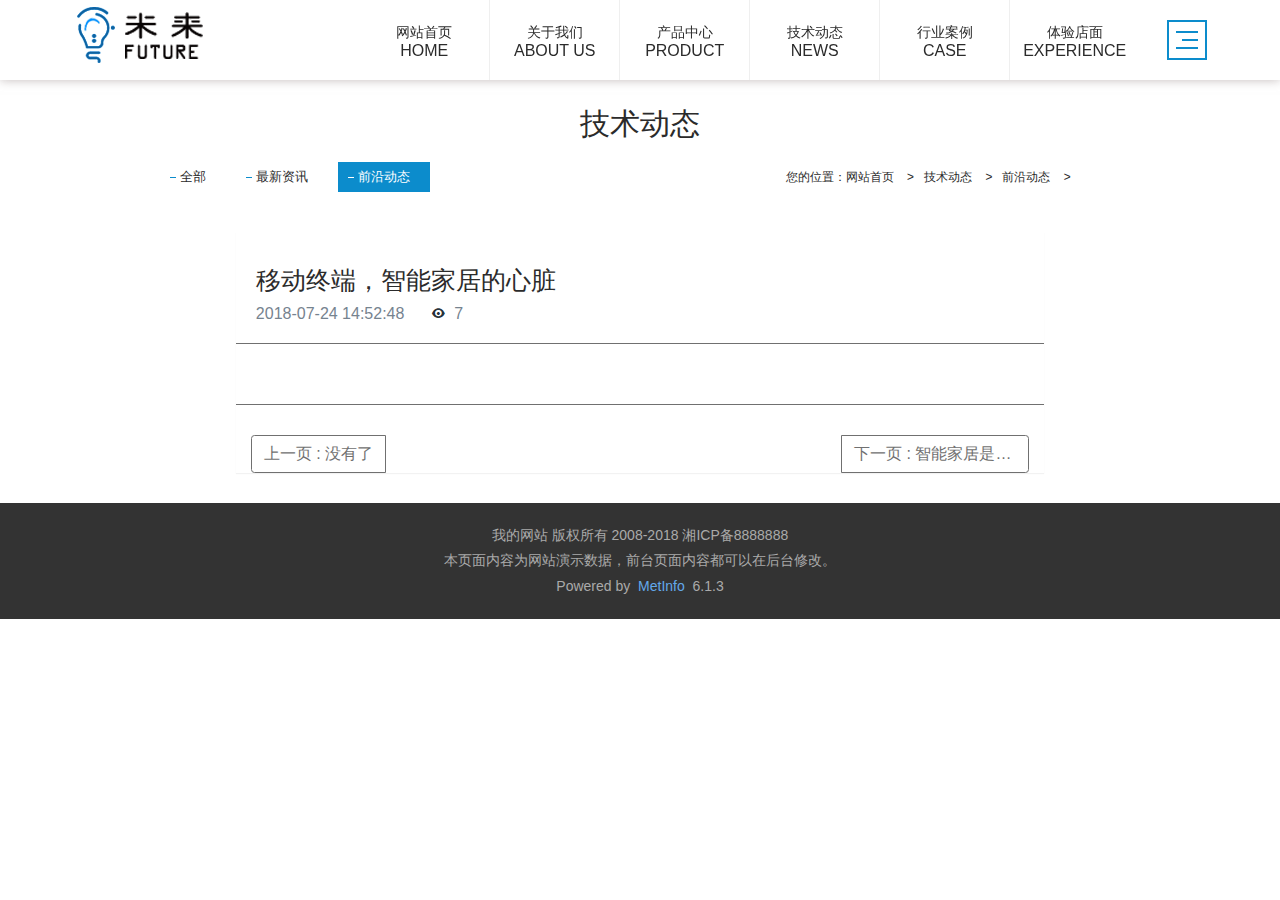
<file: public/public/details.html>
<!DOCTYPE html>
<html lang="en">

<head>
  <meta charset="UTF-8">
  <meta name="viewport" content="width=device-width, initial-scale=1.0">
  <meta http-equiv="X-UA-Compatible" content="ie=edge">
  <link rel="stylesheet" href="css/bootstrap.css">
  <script src="./js/add/jquery.min.js"></script>
  <script src="./js/add/popper.min.js"></script>
  <script src="./js/add/bootstrap.min.js"></script>
  <script src="./js/add/jquery-1.11.3.js"></script>
  <link rel="stylesheet" href="css/details.css">
  <title>Document</title>
</head>

<body>
  <header class="met-head navbar-fixed-top navbar-shadow" m-id="1" m-type="head_nav">
    <nav class="navbar navbar-default box-shadow-none head_nav_met_21_11 navbar-expand-sm navbar-dark">
      <div class="container">
        <div class="row">
          <h1 hidden="">智能家居</h1>
          <nav class="lh-header navlist">
            <a href="#" class="lh-logo">
              <img src="./images/1531904189.png" alt="智能家居" title="智能家居">
            </a>
            <ul class="lh-header-nav lh-flex list-unstyled  nav " id="d1">
              <li class="active">
                <a href="#" title="网站首页">
                  <h2 class="">网站首页</h2>
                  <h3>HOME</h3>
                  <span></span>
                </a>
              </li>
              <li class="">
                <a href="#" target="_self">
                  <h2>关于我们</h2>
                  <h3>About us</h3>
                  <span></span>
                </a>
              </li>
              <li>
                <a href="#" target="_self">
                  <h2>产品中心</h2>
                  <h3>Product</h3>
                  <span></span>
                </a>
              </li>
              <li class="">
                <a href="#" target="_self">
                  <h2>技术动态</h2>
                  <h3>news</h3>
                  <span></span>
                </a>
              </li>
              <li class="">
                <a href="#" target="_self">
                  <h2>行业案例</h2>
                  <h3>case</h3>
                  <span></span>
                </a>
              </li>
              <li class="">
                <a href="#" target="_self">
                  <h2>体验店面</h2>
                  <h3>experience</h3>
                  <span class=""></span>
                </a>
              </li>
            </ul>
            <div class="lh-map-btn" data-target="#zhedie" data-toggle="collapse">
              <span class="">
              </span></div>
          </nav>
          <section class="lh-map  collapse collapsing" id='zhedie'>
            <div class="lh-map-main ">
              <div class="lh-map-logo">
                <img src="./images/1531904189.png" alt="智能家居" title="智能家居">
              </div>
              <h2 class="lh-map-h2">我们不生产家居，我们只为她注入思维</h2>
              <h3 class="lh-map-h3">We do not produce homes, we only inject thoughts for her.</h3>
              <nav class="lh-map-nav clearfix lh-flex">
                <dl>
                  <dt><a href="#" target="_self">关于我们</a></dt>
                  <dd>
                    <a href="#" target="_self">领域优势</a>
                  </dd>
                  <dd>
                    <a href="#" target="_self">企业风采</a>
                  </dd>
                </dl>
                <dl>
                  <dt><a href="#" target="_self">产品中心</a></dt>
                  <dd>
                    <a href="#" target="_self">智能场景</a>
                  </dd>
                  <dd>
                    <a href="#" target="_self">智能照明</a>
                  </dd>
                  <dd>
                    <a href="#" target="_self">智能家电</a>
                  </dd>
                  <dd>
                    <a href="#" target="_self">家庭安全</a>
                  </dd>
                </dl>
                <dl>
                  <dt><a href="#" target="_self">技术动态</a></dt>
                  <dd>
                    <a href="#" target="_self">最新资讯</a>
                  </dd>
                  <dd>
                    <a href="#" target="_self">前沿动态</a>
                  </dd>
                </dl>
                <dl>
                  <dt><a href="#" target="_self">行业案例</a></dt>
                  <dd>
                    <a href="#" target="_self">智慧生活</a>
                  </dd>
                  <dd>
                    <a href="#" target="_self">智慧办公</a>
                  </dd>
                  <dd>
                    <a href="#" target="_self">智慧酒店</a>
                  </dd>
                  <dd>
                    <a href="#" target="_self">智慧教育</a>
                  </dd>
                  <dd>
                    <a href="#" target="_self">智慧养老</a>
                  </dd>
                </dl>
                <dl>
                  <dt><a href="#" target="_self">体验店面</a></dt>
                </dl>
              </nav>
              <div class="lh-map-cont clearfix">
                <div class="lh-map-l left">
                  <h2 class="lh-fonts">心随未来，享你所想　</h2>
                  <h3>
                    <span>全国客服热线：</span>
                    <b class="lh-fonts"><a href="tel:4000000000" target="_self">4000000000</a></b>
                  </h3>
                </div>
                <div class="lh-map-r right clearfix">
                  <div class="left">
                    <img src="./images/1531900415.png" alt="二维码1">
                    <h2>二维码1</h2>
                  </div>
                  <div class="left">
                    <img src="./images/1531900415.png" alt="二维码2">
                    <h2>二维码2</h2>
                  </div>
                </div>
              </div>
              <div class="lh-map-line"><i></i><span></span> </div>
            </div>
            <div class="lh-map-close">CLOSE<i data-toggle="collapse" data-target="#zhedie"></i></div>
            <!-- 会员注册登录 -->
            <div class="met-nav-langlist">
              <!-- 会员注册登录 -->
              <button type="button" class=" p-x-5 met-head-user-toggler"> <i class="icon wb-user-circle" aria-hidden="true"></i>
              </button>
              <div class="collapse navbar-collapse navbar-collapse-toolbar pull-md-right " id="met-head-user-collapse"
                m-id="member" m-type="member">
                <ul class="navbar-nav vertical-align p-l-0 m-b-0 met-head-user" m-id="member" m-type="member">
                  <li class=" text-xs-center vertical-align-middle animation-fade">
                    <a class="btn btn-squared btn-primary btn-outline m-r-10 btn-login">登录</a>
                    <a class="btn btn-squared btn-success btn-reg">注册</a>
                  </li>
                </ul>
              </div>
            </div>
          </section>
          <ul class="lh-moblie-nav list-unstyled ">
            <li>
              <h2><a href="#" title="网站首页">网站首页</a></h2>
            </li>
            <li>
              <h2><a href="#" title="关于我们">关于我们<i class="icon fa-angle-right"></i></a></h2>
              <dl>
                <dd>
                  <a href="#" title="关于我们">
                    全部 </a>
                </dd>
                <dd>
                  <a href="#" title="领域优势">领域优势</a>
                </dd>
                <dd>
                  <a href="#" title="企业风采">企业风采</a>
                </dd>
              </dl>
            </li>
            <li>
              <h2><a href="#" title="产品中心">产品中心<i class="icon fa-angle-right"></i></a></h2>
              <dl>
                <dd>
                  <a href="#" title="产品中心">
                    全部 </a>
                </dd>
                <dd>
                  <a href="#" title="智能场景">智能场景</a>
                </dd>
                <dd>
                  <a href="#" title="智能照明">智能照明</a>
                </dd>
                <dd>
                  <a href="#" title="智能家电">智能家电</a>
                </dd>
                <dd>
                  <a href="#" title="家庭安全">家庭安全</a>
                </dd>
              </dl>
            </li>
            <li>
              <h2><a href="#" title="技术动态">技术动态<i class="icon fa-angle-right"></i></a></h2>
              <dl>
                <dd>
                  <a href="#" title="技术动态">
                    全部 </a>
                </dd>
                <dd>
                  <a href="#" title="最新资讯">最新资讯</a>
                </dd>
                <dd>
                  <a href="#" title="前沿动态">前沿动态</a>
                </dd>
              </dl>
            </li>
            <li>
              <h2><a href="#" title="行业案例">行业案例<i class="icon fa-angle-right"></i></a></h2>
              <dl>
                <dd>
                  <a href="#" title="行业案例">
                    全部 </a>
                </dd>
                <dd>
                  <a href="#" title="智慧生活">智慧生活</a>
                </dd>
                <dd>
                  <a href="#" title="智慧办公">智慧办公</a>
                </dd>
                <dd>
                  <a href="#" title="智慧酒店">智慧酒店</a>
                </dd>
                <dd>
                  <a href="#" title="智慧教育">智慧教育</a>
                </dd>
                <dd>
                  <a href="#" title="智慧养老">智慧养老</a>
                </dd>
              </dl>
            </li>
            <li>
              <h2><a href="#" title="体验店面">体验店面</a></h2>
            </li>
            <li>

              <div class="collapse navbar-collapse navbar-collapse-toolbar pull-md-right  " id="met-head-user-collapse"
                m-id="member" m-type="member">
                <ul class="navbar-nav vertical-align p-l-0 m-b-0 met-head-user" m-id="member" m-type="member">
                  <li class=" text-xs-center vertical-align-middle animation-fade">
                    <a href="" class="btn btn-squared btn-primary btn-outline m-r-10">登录</a>
                    <a href="" class="btn btn-squared btn-success ">注册</a>
                  </li>
                </ul>
              </div>
            </li>
          </ul>
        </div>
      </div>
    </nav>
  </header>
  <div class="banner_met_21_4-ny vertical-align text-xs-center" m-id="2" m-type="banner">
    <h1 class="vertical-align-middle">技术动态</h1>
  </div>
  <div class="subcolumn_nav_met_21_1" m-id="60" m-type="nocontent">
    <div class="container">
      <div class="row">
        <div class="clearfix">
          <div class="subcolumn-nav text-xs-left">
            <ul class="subcolumn_nav_met_21_1-ul m-b-0 p-y-10 p-x-0 ulstyle">
              <li>
                <a href="" title="全部" class="link">全部</a>
              </li>
              <li>
                <a href="" title="最新资讯" class=" link">最新资讯</a>
              </li>
              <li>
                <a href="" title="前沿动态" class="active link">前沿动态</a>
              </li>
            </ul>
          </div>
          <div class="subcolumn-nav-location clearfix ulstyle">
            <li class="location">
              您的位置： </li>
            <li>
              <a href="" title="网站首页">
                网站首页 </a>
              <i class="fa fa-angle-right"></i>
            </li>
            <li>
              <a href="" title="技术动态">技术动态</a>
              <i class="fa fa-angle-right"></i>
            </li>
            <li>
              <a href="" target="_self" title="前沿动态">前沿动态</a>
              <i class="fa fa-angle-right"></i>
            </li>
          </div>
        </div>
      </div>
    </div>
  </div>
  <main class="news_list_detail_met_16_1 met-shownews animsition">
    <div class="container">
      <div class="row">
        <div class='met-shownews-body col-md-10 offset-md-1'>
          <div class="row">
            <section class="details-title border-bottom1">
              <h1 class="m-t-10 m-b-5">移动终端，智能家居的心脏</h1>
              <div class="info font-weight-300">
                <span>2018-07-24 14:52:48</span>
                <span></span>
                <span>
                  <img src='images/1544323022(1).png' style='text-align:center'>
                  7 </span>
              </div>
            </section>
            <section class="met-editor clearfix">

            </section>
            <div class="met-page  border-top1">
              <div class="container p-t-30 ">
                <ul class="pagination block blocks-2"
                  '="">
                    <li class="page-item m-b-0 disable">
                        <a href="" title="" class="page-link text-truncate">
                            上一页                
                            <span aria-hidden="true" class="hidden-xs-down">: 没有了</span>
                        </a>
                    </li>
                    <li class="page-item m-b-0 ">
                        <a href="" title="智能家居是什么，能带来哪些新的变化" class="page-link pull-xs-right text-truncate">
                            下一页   
                            <span aria-hidden="true" class="hidden-xs-down">: 智能家居是什么，能带来哪些新的变化</span>
                        </a>
                    </li>
                </ul>
            </div>
            </div>
          </div>
        </div>
      </div>
    </div>
  </main>
  <footer class="foot_info_met_11_1 p-y-20" m-id="31" m-type="foot">
    <div class="container text-xs-center">
      <p class="m-b-0">我的网站 版权所有 2008-2018 湘ICP备8888888</p>
      <p class="m-b-0">本页面内容为网站演示数据，前台页面内容都可以在后台修改。</p>
      <div class="powered_by_metinfo">
        Powered&nbsp;by&nbsp;
        <a href="" target="_blank" title="$lang_Info1">MetInfo</a>
        &nbsp;6.1.3
      </div>
    </div>
  </footer>
</body>
<link rel="stylesheet" href="css/footer.css">
<link rel="stylesheet" href="css/header.css">
<script src="./js/header.js"></script>
<script src="./js/details.js"></script>
</html>
</file>
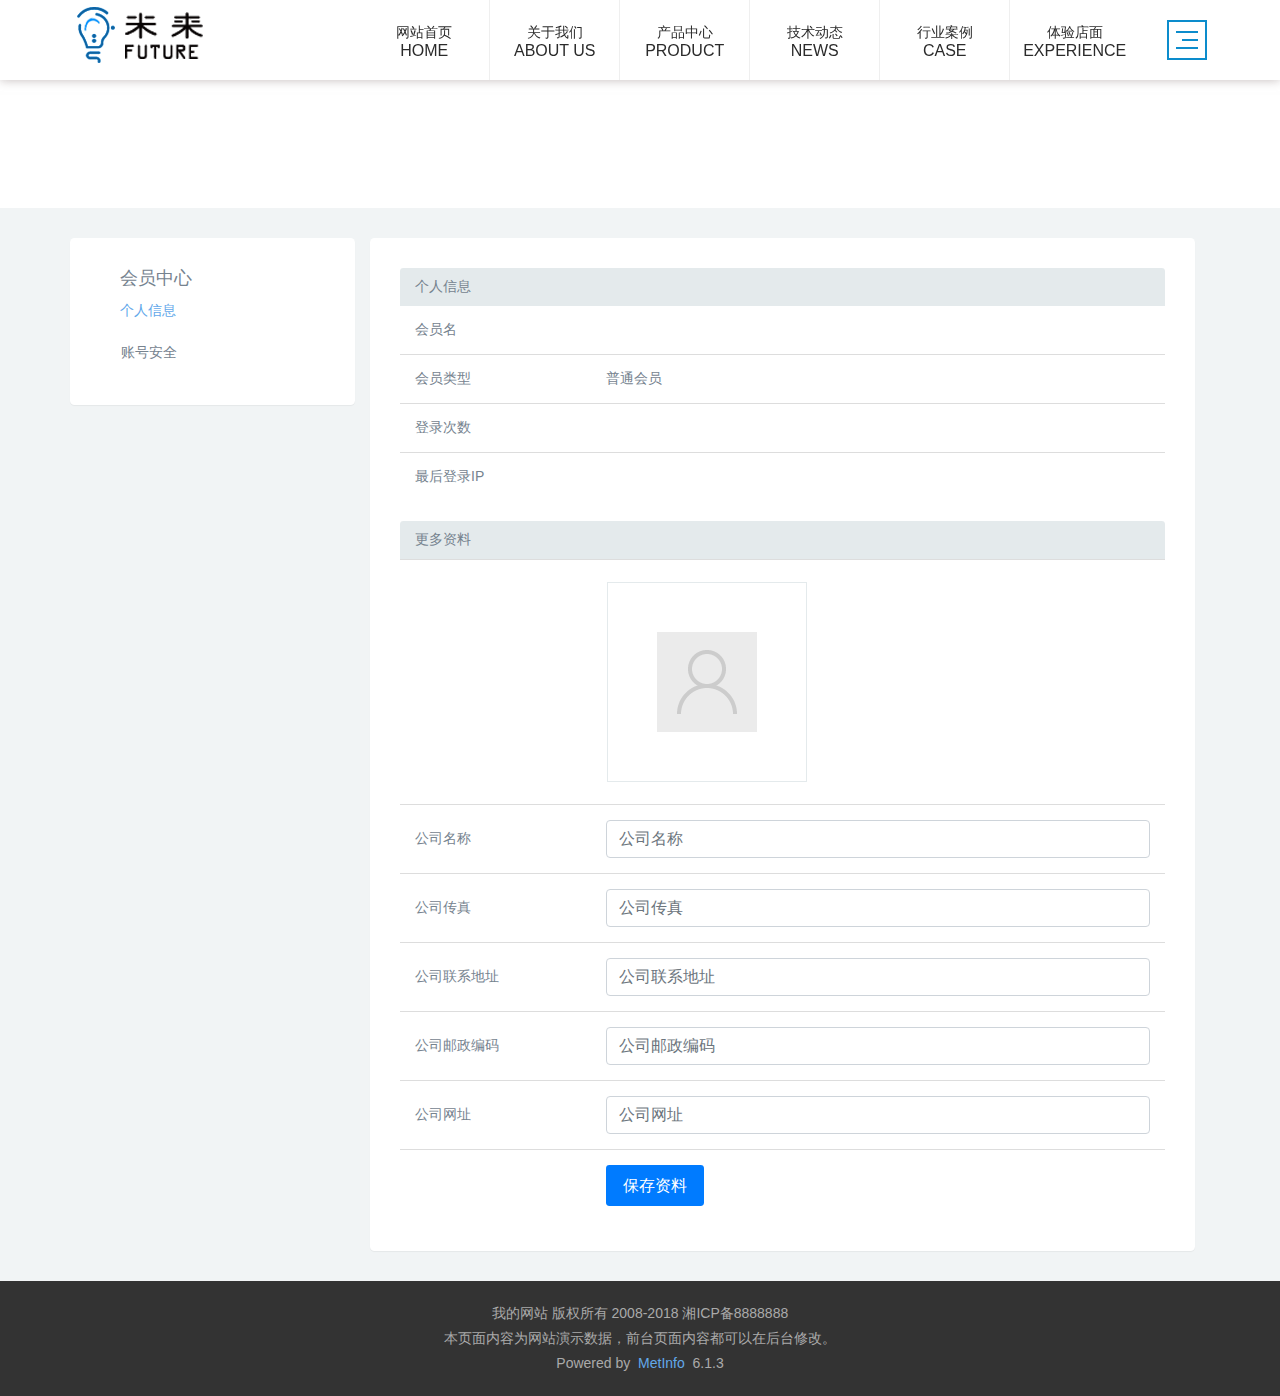
<file: public/public/info.html>
<!doctype html>
<html>

<head>
  <meta charset="UTF-8">
  <meta name="Generator" content="EditPlus®">
  <meta name="Author" content="">
  <meta name="Keywords" content="">
  <meta name="Description" content="">
  <title>Document</title>
  <link rel="stylesheet" href="css/bootstrap.css">
  <script src="js/add/jquery.min.js"></script>
  <script src="js/add/popper.min.js"></script>
  <script src="js/add/bootstrap.min.js"></script>
  <link rel="stylesheet" href="css/header.css">
  <link rel="stylesheet" href="css/user_info.css">
  <link rel="stylesheet" href="css/footer.css">
</head>

<body>
  <header class="met-head navbar-fixed-top navbar-shadow" m-id="1" m-type="head_nav">
    <nav class="navbar navbar-default box-shadow-none head_nav_met_21_11 navbar-expand-sm navbar-dark">
      <div class="container">
        <div class="row">
          <h1 hidden="">智能家居</h1>
          <nav class="lh-header navlist">
            <a href="#" class="lh-logo">
              <img src="./images/1531904189.png" alt="智能家居" title="智能家居">
            </a>
            <ul class="lh-header-nav lh-flex list-unstyled  nav " id="d1">
              <li class="active">
                <a href="#" title="网站首页">
                  <h2 class="">网站首页</h2>
                  <h3>HOME</h3>
                  <span></span>
                </a>
              </li>
              <li class="">
                <a href="#" target="_self">
                  <h2>关于我们</h2>
                  <h3>About us</h3>
                  <span></span>
                </a>
              </li>
              <li>
                <a href="#" target="_self">
                  <h2>产品中心</h2>
                  <h3>Product</h3>
                  <span></span>
                </a>
              </li>
              <li class="">
                <a href="#" target="_self">
                  <h2>技术动态</h2>
                  <h3>news</h3>
                  <span></span>
                </a>
              </li>
              <li class="">
                <a href="#" target="_self">
                  <h2>行业案例</h2>
                  <h3>case</h3>
                  <span></span>
                </a>
              </li>
              <li class="">
                <a href="#" target="_self">
                  <h2>体验店面</h2>
                  <h3>experience</h3>
                  <span class=""></span>
                </a>
              </li>
            </ul>
            <div class="lh-map-btn" data-target="#zhedie" data-toggle="collapse">
              <span class="">
              </span></div>
          </nav>
          <section class="lh-map  collapse collapsing" id='zhedie'>
            <div class="lh-map-main ">
              <div class="lh-map-logo">
                <img src="./images/1531904189.png" alt="智能家居" title="智能家居">
              </div>
              <h2 class="lh-map-h2">我们不生产家居，我们只为她注入思维</h2>
              <h3 class="lh-map-h3">We do not produce homes, we only inject thoughts for her.</h3>
              <nav class="lh-map-nav clearfix lh-flex">
                <dl>
                  <dt><a href="#" target="_self">关于我们</a></dt>
                  <dd>
                    <a href="#" target="_self">领域优势</a>
                  </dd>
                  <dd>
                    <a href="#" target="_self">企业风采</a>
                  </dd>
                </dl>
                <dl>
                  <dt><a href="#" target="_self">产品中心</a></dt>
                  <dd>
                    <a href="#" target="_self">智能场景</a>
                  </dd>
                  <dd>
                    <a href="#" target="_self">智能照明</a>
                  </dd>
                  <dd>
                    <a href="#" target="_self">智能家电</a>
                  </dd>
                  <dd>
                    <a href="#" target="_self">家庭安全</a>
                  </dd>
                </dl>
                <dl>
                  <dt><a href="#" target="_self">技术动态</a></dt>
                  <dd>
                    <a href="#" target="_self">最新资讯</a>
                  </dd>
                  <dd>
                    <a href="#" target="_self">前沿动态</a>
                  </dd>
                </dl>
                <dl>
                  <dt><a href="#" target="_self">行业案例</a></dt>
                  <dd>
                    <a href="#" target="_self">智慧生活</a>
                  </dd>
                  <dd>
                    <a href="#" target="_self">智慧办公</a>
                  </dd>
                  <dd>
                    <a href="#" target="_self">智慧酒店</a>
                  </dd>
                  <dd>
                    <a href="#" target="_self">智慧教育</a>
                  </dd>
                  <dd>
                    <a href="#" target="_self">智慧养老</a>
                  </dd>
                </dl>
                <dl>
                  <dt><a href="#" target="_self">体验店面</a></dt>
                </dl>
              </nav>
              <div class="lh-map-cont clearfix">
                <div class="lh-map-l left">
                  <h2 class="lh-fonts">心随未来，享你所想　</h2>
                  <h3>
                    <span>全国客服热线：</span>
                    <b class="lh-fonts"><a href="tel:4000000000" target="_self">4000000000</a></b>
                  </h3>
                </div>
                <div class="lh-map-r right clearfix">
                  <div class="left">
                    <img src="./images/1531900415.png" alt="二维码1">
                    <h2>二维码1</h2>
                  </div>
                  <div class="left">
                    <img src="./images/1531900415.png" alt="二维码2">
                    <h2>二维码2</h2>
                  </div>
                </div>
              </div>
              <div class="lh-map-line"><i></i><span></span> </div>
            </div>
            <div class="lh-map-close">CLOSE<i data-toggle="collapse" data-target="#zhedie"></i></div>
            <!-- 会员注册登录 -->
            <div class="met-nav-langlist">
              <!-- 会员注册登录 -->
              <button type="button" class=" p-x-5 met-head-user-toggler"> <i class="icon wb-user-circle" aria-hidden="true"></i>
              </button>
              <div class="collapse navbar-collapse navbar-collapse-toolbar pull-md-right " id="met-head-user-collapse"
                m-id="member" m-type="member">
                <ul class="navbar-nav vertical-align p-l-0 m-b-0 met-head-user" m-id="member" m-type="member">
                  <li class=" text-xs-center vertical-align-middle animation-fade">
                    <a class="btn btn-squared btn-primary btn-outline m-r-10 btn-login">登录</a>
                    <a class="btn btn-squared btn-success btn-reg">注册</a>
                  </li>
                </ul>
              </div>
            </div>
          </section>
          <ul class="lh-moblie-nav list-unstyled ">
            <li>
              <h2><a href="#" title="网站首页">网站首页</a></h2>
            </li>
            <li>
              <h2><a href="#" title="关于我们">关于我们<i class="icon fa-angle-right"></i></a></h2>
              <dl>
                <dd>
                  <a href="#" title="关于我们">
                    全部 </a>
                </dd>
                <dd>
                  <a href="#" title="领域优势">领域优势</a>
                </dd>
                <dd>
                  <a href="#" title="企业风采">企业风采</a>
                </dd>
              </dl>
            </li>
            <li>
              <h2><a href="#" title="产品中心">产品中心<i class="icon fa-angle-right"></i></a></h2>
              <dl>
                <dd>
                  <a href="#" title="产品中心">
                    全部 </a>
                </dd>
                <dd>
                  <a href="#" title="智能场景">智能场景</a>
                </dd>
                <dd>
                  <a href="#" title="智能照明">智能照明</a>
                </dd>
                <dd>
                  <a href="#" title="智能家电">智能家电</a>
                </dd>
                <dd>
                  <a href="#" title="家庭安全">家庭安全</a>
                </dd>
              </dl>
            </li>
            <li>
              <h2><a href="#" title="技术动态">技术动态<i class="icon fa-angle-right"></i></a></h2>
              <dl>
                <dd>
                  <a href="#" title="技术动态">
                    全部 </a>
                </dd>
                <dd>
                  <a href="#" title="最新资讯">最新资讯</a>
                </dd>
                <dd>
                  <a href="#" title="前沿动态">前沿动态</a>
                </dd>
              </dl>
            </li>
            <li>
              <h2><a href="#" title="行业案例">行业案例<i class="icon fa-angle-right"></i></a></h2>
              <dl>
                <dd>
                  <a href="#" title="行业案例">
                    全部 </a>
                </dd>
                <dd>
                  <a href="#" title="智慧生活">智慧生活</a>
                </dd>
                <dd>
                  <a href="#" title="智慧办公">智慧办公</a>
                </dd>
                <dd>
                  <a href="#" title="智慧酒店">智慧酒店</a>
                </dd>
                <dd>
                  <a href="#" title="智慧教育">智慧教育</a>
                </dd>
                <dd>
                  <a href="#" title="智慧养老">智慧养老</a>
                </dd>
              </dl>
            </li>
            <li>
              <h2><a href="#" title="体验店面">体验店面</a></h2>
            </li>
            <li>

              <div class="collapse navbar-collapse navbar-collapse-toolbar pull-md-right  " id="met-head-user-collapse"
                m-id="member" m-type="member">
                <ul class="navbar-nav vertical-align p-l-0 m-b-0 met-head-user" m-id="member" m-type="member">
                  <li class=" text-xs-center vertical-align-middle animation-fade">
                    <a href="" class="btn btn-squared btn-primary btn-outline m-r-10">登录</a>
                    <a href="" class="btn btn-squared btn-success ">注册</a>
                  </li>
                </ul>
              </div>
            </li>
          </ul>
        </div>
      </div>
    </nav>
  </header>
  <div class="banner_met_21_4-ny vertical-align text-xs-center" m-id="2" m-type="banner">
    <h1 class="vertical-align-middle"></h1>
  </div>
  <div class="page bg-pagebg1 met-member member-profile">
    <div class="container">
      <div class="page-content row">
        <div class="col-lg-3">
          <div class="dropdown m-b-15 hidden-lg-up met-sidebar-nav-mobile">
            <button type="button" class="btn btn-primary btn-block dropdown-toggle met-sidebar-nav-active-name"
              data-toggle="dropdown">个人信息</button>
            <div class="dropdown-menu animate animate-reverse w-full" role="menu">
              <a class="dropdown-item active" href="./info.html" title="个人信息">个人信息</a>
              <a class="dropdown-item " href="./accs.html" title="账号安全">账号安全</a>
            </div>
          </div>
          <div class="panel row m-r-0 m-b-0 hidden-md-down" boxmh-h="">
            <div class="panel-body">
              <h2 class="m-l-30 font-size-18 font-weight-unset">会员中心</h2>
              <ul class="list-group m-l-15 met-sidebar-nav">
                <li class="list-group-item active"><a href="./info.html" title="个人信息">个人信息</a></li>
                <li class="list-group-item "><a href="./accs.html" title="账号安全">账号安全</a></li>
              </ul>
            </div>
          </div>
        </div>
        <div class="col-lg-9">
          <div class="panel panel-default m-b-0">
            <div class="panel-body met-member-index met-member-profile">
              <div class="panel-heading p-y-10 p-x-15">个人信息</div>
              <div class="basic">
                <div class="row">
                  <div class="col-xs-5 col-sm-3">
                    会员名 </div>
                  <div class="col-xs-7 col-sm-9">
                  </div>
                </div>
                <div class="row" "="">
								<div class=" col-xs-5 col-sm-3">
                  会员类型 </div>
                <div class="col-xs-7 col-sm-9">
                  普通会员 </div>
              </div>
              <div class="row" "="">
								<div class=" col-xs-5 col-sm-3">
                登录次数 </div>
              <div class="col-xs-7 col-sm-9">
              </div>
            </div>
            <div class="row">
              <div class="col-xs-5 col-sm-3">
                最后登录IP </div>
              <div class="col-xs-7 col-sm-9">
              </div>
            </div>
          </div>
          <div class="panel-heading m-t-20 p-y-10 p-x-15">更多资料</div>
          <div>
            <form method="post" enctype="multipart/form-data" action="" class="met-form para met-form-validation fv-form-bootstrap4 fv-form"
              novalidate="novalidate"><button type="submit" class="fv-hidden-submit" style="display: none; width: 0px; height: 0px;"></button>
              <div class="form-group met-upfile">
                <div class="row">
                  <div class="col-md-3"></div>
                  <div class="col-sm-6 col-md-4 row form-group">
                    <span class="file-input file-input-ajax-new">
                      <div class="file-preview ">
                        <div class="close fileinput-remove">×</div>
                        <div class=" file-drop-zone">
                          <div class="file-drop-zone-title"></div>
                          <div class="file-preview-thumbnails"></div>
                          <div class="clearfix"></div>
                          <div class="file-preview-status text-center text-success"></div>
                          <div class="kv-fileinput-error file-error-message" style="display: none;"></div>
                        </div>
                      </div>
                      <div class="kv-upload-progress hide"></div>

                      <button type="button" title="Abort ongoing upload" class="hide btn btn-default fileinput-cancel fileinput-cancel-button"><i
                          class="glyphicon glyphicon-ban-circle"></i> Cancel</button>
                      <div class="btn btn-primary btn-file"> <i class="glyphicon glyphicon-folder-open"></i>
                        <div class="dropify-wrapper has-preview">
                          <div class="dropify-message"><span class="file-icon"></span>
                            <p></p>
                            <p class="dropify-error">操作失败</p>
                          </div>
                          <div class="dropify-loader" style="display: none;"></div>
                          <div class="dropify-errors-container">
                            <ul>
                            </ul>
                          </div><input type="file" name="head" value="" data-url="" data-messages-error="操作失败"
                            data-default-file="" accept="image/*" id="1542241655555"><button type="button" class="dropify-clear">X</button>
                          <div class="dropify-preview" style="display: block;"><span class="dropify-render"><img src="images/user.jpg"></span>
                            <div class="dropify-infos">
                              <div class="dropify-infos-inner">
                                <p class="dropify-filename"><span class="file-icon"></span> <span class="dropify-filename-inner">user.jpg</span></p>
                                <p class="dropify-infos-message"></p>
                              </div>
                            </div>
                          </div>
                        </div>
                      </div>
                    </span>
                  </div>
                </div>
              </div>
              <div class="form-group -metform-choice">
                <div class="row">
                  <div class="met-form-file-title col-md-3">公司名称</div>
                  <div class="col-md-9">
                    <input type="text" name="info_1" class="form-control" value="" placeholder="公司名称" required=""
                      data-bv-message="此项不能为空" data-bv-notempty="true" data-fv-field="info_1">
                    <small class="form-control-label" data-fv-validator="notEmpty" data-fv-for="info_1" data-fv-result="NOT_VALIDATED"
                      style="display: none;">请填写必填项目</small></div>
                </div>
              </div>

              <div class="form-group met-form-choice">
                <div class="row">
                  <div class="met-form-file-title col-md-3">公司传真</div>
                  <div class="col-md-9">
                    <input type="text" name="info_3" class="form-control" value="" placeholder="公司传真">
                  </div>
                </div>
              </div>

              <div class="form-group met-form-choice">
                <div class="row">
                  <div class="met-form-file-title col-md-3">公司联系地址</div>
                  <div class="col-md-9">
                    <input type="text" name="info_5" class="form-control" value="" placeholder="公司联系地址">
                  </div>
                </div>
              </div>

              <div class="form-group met-form-choice">
                <div class="row">
                  <div class="met-form-file-title col-md-3">公司邮政编码</div>
                  <div class="col-md-9">
                    <input type="text" name="info_7" class="form-control" value="" placeholder="公司邮政编码">
                  </div>
                </div>
              </div>

              <div class="form-group met-form-choice">
                <div class="row">
                  <div class="met-form-file-title col-md-3">公司网址</div>
                  <div class="col-md-9">
                    <input type="text" name="info_9" class="form-control" value="" placeholder="公司网址">
                  </div>
                </div>
              </div>
              <div class="form-group m-b-0">
                <div class="row">
                  <div class="col-md-3"></div>
                  <div class="col-md-9">
                    <button class="btn btn-primary btn-squared" type="submit">保存资料</button>
                  </div>
                </div>
              </div>
            </form>
          </div>
        </div>
      </div>
    </div>
  </div>
  </div>
  </div>
  <footer class="foot_info_met_11_1 p-y-20" m-id="31" m-type="foot">
    <div class="container text-xs-center">
      <p class="m-b-0">我的网站 版权所有 2008-2018 湘ICP备8888888</p>
      <p class="m-b-0">本页面内容为网站演示数据，前台页面内容都可以在后台修改。</p>
      <div class="powered_by_metinfo">
        Powered&nbsp;by&nbsp;
        <a href="" target="_blank" title="$lang_Info1">MetInfo</a>
        &nbsp;6.1.3
      </div>
    </div>
  </footer>
  <script src="./js/add/jquery-1.11.3.js"></script>
  <script src="js/header.js"></script>
</body>

</html>
</file>
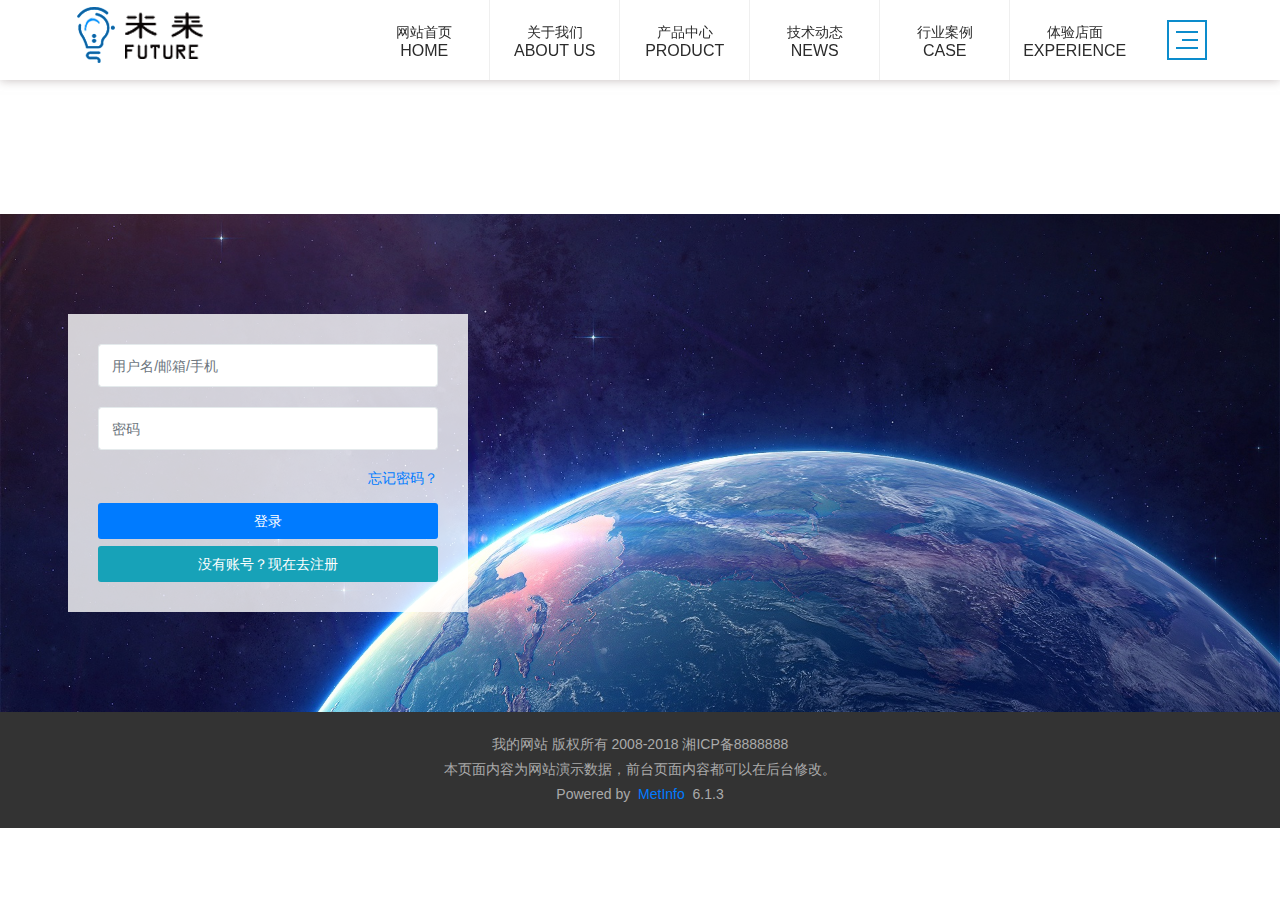
<file: public/public/login.html>
<!DOCTYPE html>
<html lang="en">

<head>
  <meta charset="UTF-8">
  <meta name="viewport" content="width=device-width,initial-scale=1">
  <title>Title</title>
  <link rel="stylesheet" href="css/bootstrap.css">
  <script src="./js/add/jquery.min.js"></script>
  <script src="./js/add/popper.min.js"></script>
  <script src="./js/add/bootstrap.min.js"></script>
  <link rel="stylesheet" href="css/login.css">
  <link rel="stylesheet" href="css/header.css">
  <script src="./js/add/jquery-1.11.3.js"></script>
  <script src="js/add/vue.js"></script>

</head>

<body class="met-navfixed">
  <header class="met-head navbar-fixed-top navbar-shadow" m-id="1" m-type="head_nav">
    <nav class="navbar navbar-default box-shadow-none head_nav_met_21_11 navbar-expand-sm navbar-dark">
      <div class="container">
        <div class="row">
          <h1 hidden="">智能家居</h1>
          <nav class="lh-header navlist">
            <a href="#" class="lh-logo">
              <img src="./images/1531904189.png" alt="智能家居" title="智能家居">
            </a>
            <ul class="lh-header-nav lh-flex list-unstyled  nav " id="d1">
              <li class="active">
                <a href="#" title="网站首页">
                  <h2 class="">网站首页</h2>
                  <h3>HOME</h3>
                  <span></span>
                </a>
              </li>
              <li class="">
                <a href="#" target="_self">
                  <h2>关于我们</h2>
                  <h3>About us</h3>
                  <span></span>
                </a>
              </li>
              <li>
                <a href="#" target="_self">
                  <h2>产品中心</h2>
                  <h3>Product</h3>
                  <span></span>
                </a>
              </li>
              <li class="">
                <a href="#" target="_self">
                  <h2>技术动态</h2>
                  <h3>news</h3>
                  <span></span>
                </a>
              </li>
              <li class="">
                <a href="#" target="_self">
                  <h2>行业案例</h2>
                  <h3>case</h3>
                  <span></span>
                </a>
              </li>
              <li class="">
                <a href="#" target="_self">
                  <h2>体验店面</h2>
                  <h3>experience</h3>
                  <span class=""></span>
                </a>
              </li>
            </ul>
            <div class="lh-map-btn" data-target="#zhedie" data-toggle="collapse">
              <span class="">
              </span></div>
          </nav>
          <section class="lh-map  collapse collapsing" id='zhedie'>
            <div class="lh-map-main ">
              <div class="lh-map-logo">
                <img src="./images/1531904189.png" alt="智能家居" title="智能家居">
              </div>
              <h2 class="lh-map-h2">我们不生产家居，我们只为她注入思维</h2>
              <h3 class="lh-map-h3">We do not produce homes, we only inject thoughts for her.</h3>
              <nav class="lh-map-nav clearfix lh-flex">
                <dl>
                  <dt><a href="#" target="_self">关于我们</a></dt>
                  <dd>
                    <a href="#" target="_self">领域优势</a>
                  </dd>
                  <dd>
                    <a href="#" target="_self">企业风采</a>
                  </dd>
                </dl>
                <dl>
                  <dt><a href="#" target="_self">产品中心</a></dt>
                  <dd>
                    <a href="#" target="_self">智能场景</a>
                  </dd>
                  <dd>
                    <a href="#" target="_self">智能照明</a>
                  </dd>
                  <dd>
                    <a href="#" target="_self">智能家电</a>
                  </dd>
                  <dd>
                    <a href="#" target="_self">家庭安全</a>
                  </dd>
                </dl>
                <dl>
                  <dt><a href="#" target="_self">技术动态</a></dt>
                  <dd>
                    <a href="#" target="_self">最新资讯</a>
                  </dd>
                  <dd>
                    <a href="#" target="_self">前沿动态</a>
                  </dd>
                </dl>
                <dl>
                  <dt><a href="#" target="_self">行业案例</a></dt>
                  <dd>
                    <a href="#" target="_self">智慧生活</a>
                  </dd>
                  <dd>
                    <a href="#" target="_self">智慧办公</a>
                  </dd>
                  <dd>
                    <a href="#" target="_self">智慧酒店</a>
                  </dd>
                  <dd>
                    <a href="#" target="_self">智慧教育</a>
                  </dd>
                  <dd>
                    <a href="#" target="_self">智慧养老</a>
                  </dd>
                </dl>
                <dl>
                  <dt><a href="#" target="_self">体验店面</a></dt>
                </dl>
              </nav>
              <div class="lh-map-cont clearfix">
                <div class="lh-map-l left">
                  <h2 class="lh-fonts">心随未来，享你所想　</h2>
                  <h3>
                    <span>全国客服热线：</span>
                    <b class="lh-fonts"><a href="tel:4000000000" target="_self">4000000000</a></b>
                  </h3>
                </div>
                <div class="lh-map-r right clearfix">
                  <div class="left">
                    <img src="./images/1531900415.png" alt="二维码1">
                    <h2>二维码1</h2>
                  </div>
                  <div class="left">
                    <img src="./images/1531900415.png" alt="二维码2">
                    <h2>二维码2</h2>
                  </div>
                </div>
              </div>
              <div class="lh-map-line"><i></i><span></span> </div>
            </div>
            <div class="lh-map-close">CLOSE<i data-toggle="collapse" data-target="#zhedie"></i></div>
            <!-- 会员注册登录 -->
            <div class="met-nav-langlist">
              <!-- 会员注册登录 -->
              <button type="button" class=" p-x-5 met-head-user-toggler"> <i class="icon wb-user-circle" aria-hidden="true"></i>
              </button>
              <div class="collapse navbar-collapse navbar-collapse-toolbar pull-md-right " id="met-head-user-collapse"
                m-id="member" m-type="member">
                <ul class="navbar-nav vertical-align p-l-0 m-b-0 met-head-user" m-id="member" m-type="member">
                  <li class=" text-xs-center vertical-align-middle animation-fade">
                    <a  class="btn btn-squared btn-primary btn-outline m-r-10 btn-login">登录</a>
                    <a  class="btn btn-squared btn-success btn-reg">注册</a>
                  </li>
                </ul>
              </div>
            </div>
          </section>
          <ul class="lh-moblie-nav list-unstyled ">
            <li>
              <h2><a href="#" title="网站首页">网站首页</a></h2>
            </li>
            <li>
              <h2><a href="#" title="关于我们">关于我们<i class="icon fa-angle-right"></i></a></h2>
              <dl>
                <dd>
                  <a href="#" title="关于我们">
                    全部 </a>
                </dd>
                <dd>
                  <a href="#" title="领域优势">领域优势</a>
                </dd>
                <dd>
                  <a href="#" title="企业风采">企业风采</a>
                </dd>
              </dl>
            </li>
            <li>
              <h2><a href="#" title="产品中心">产品中心<i class="icon fa-angle-right"></i></a></h2>
              <dl>
                <dd>
                  <a href="#" title="产品中心">
                    全部 </a>
                </dd>
                <dd>
                  <a href="#" title="智能场景">智能场景</a>
                </dd>
                <dd>
                  <a href="#" title="智能照明">智能照明</a>
                </dd>
                <dd>
                  <a href="#" title="智能家电">智能家电</a>
                </dd>
                <dd>
                  <a href="#" title="家庭安全">家庭安全</a>
                </dd>
              </dl>
            </li>
            <li>
              <h2><a href="#" title="技术动态">技术动态<i class="icon fa-angle-right"></i></a></h2>
              <dl>
                <dd>
                  <a href="#" title="技术动态">
                    全部 </a>
                </dd>
                <dd>
                  <a href="#" title="最新资讯">最新资讯</a>
                </dd>
                <dd>
                  <a href="#" title="前沿动态">前沿动态</a>
                </dd>
              </dl>
            </li>
            <li>
              <h2><a href="#" title="行业案例">行业案例<i class="icon fa-angle-right"></i></a></h2>
              <dl>
                <dd>
                  <a href="#" title="行业案例">
                    全部 </a>
                </dd>
                <dd>
                  <a href="#" title="智慧生活">智慧生活</a>
                </dd>
                <dd>
                  <a href="#" title="智慧办公">智慧办公</a>
                </dd>
                <dd>
                  <a href="#" title="智慧酒店">智慧酒店</a>
                </dd>
                <dd>
                  <a href="#" title="智慧教育">智慧教育</a>
                </dd>
                <dd>
                  <a href="#" title="智慧养老">智慧养老</a>
                </dd>
              </dl>
            </li>
            <li>
              <h2><a href="#" title="体验店面">体验店面</a></h2>
            </li>
            <li>

              <div class="collapse navbar-collapse navbar-collapse-toolbar pull-md-right  " id="met-head-user-collapse"
                m-id="member" m-type="member">
                <ul class="navbar-nav vertical-align p-l-0 m-b-0 met-head-user" m-id="member" m-type="member">
                  <li class=" text-xs-center vertical-align-middle animation-fade">
                    <a href="" class="btn btn-squared btn-primary btn-outline m-r-10 ">登录</a>
                    <a href="" class="btn btn-squared btn-success">注册</a>
                  </li>
                </ul>
              </div>
            </li>
          </ul>
        </div>
      </div>
    </nav>
  </header>
  <div class="banner_met_21_4-ny vertical-align text-xs-center" m-id="2" m-type="banner">
    <h1 class="vertical-align-middle"></h1>
  </div>
  <div class="met-member login-index page p-y-50">
    <div class="container">
      <form method="get" action="" class="met-form met-form-validation fv-form-bootstrap4 fv-form" >
        <div class="form-group">
          <input type="text" name="username" class="form-control uname " placeholder="用户名/邮箱/手机" required=""data-fv-notempty-message="此项不能为空" >
          <small class="form-control-label unamesmall" style='display: none' >此项不能为空</small></div>
        <div class="form-group">
          <input type="password" name="password" class="form-control upwd " placeholder="密码" required="" data-fv-notempty-message="此项不能为空">
          <small class="form-control-label upwdsmall" style='display: none'>密码不能为空</small></div>
        <div class="login_link text-xs-right m-b-15"><a href="">忘记密码？</a></div>
        <button type="button"  class="btn btn-lg btn-primary btn-squared btn-block login" '>登录</button>
        <a class="btn btn-lg btn-info btn-squared btn-block m-t-20" href="">没有账号？现在去注册</a>
      </form>
    </div>
  </div>
  <footer class="foot_info_met_11_1 p-y-20" m-id="31" m-type="foot">
    <div class="container text-xs-center">
      <p class="m-b-0">我的网站 版权所有 2008-2018 湘ICP备8888888</p>
      <p class="m-b-0">本页面内容为网站演示数据，前台页面内容都可以在后台修改。</p>
      <div class="powered_by_metinfo">
        Powered&nbsp;by&nbsp;
        <a href="" target="_blank" title="$lang_Info1">MetInfo</a>
        &nbsp;6.1.3
      </div>
    </div>
  </footer>
  </div>
<script src="js/login.js"></script>
<script src="./js/header.js"></script>
<script>

</script>
</body>

</html>
</file>
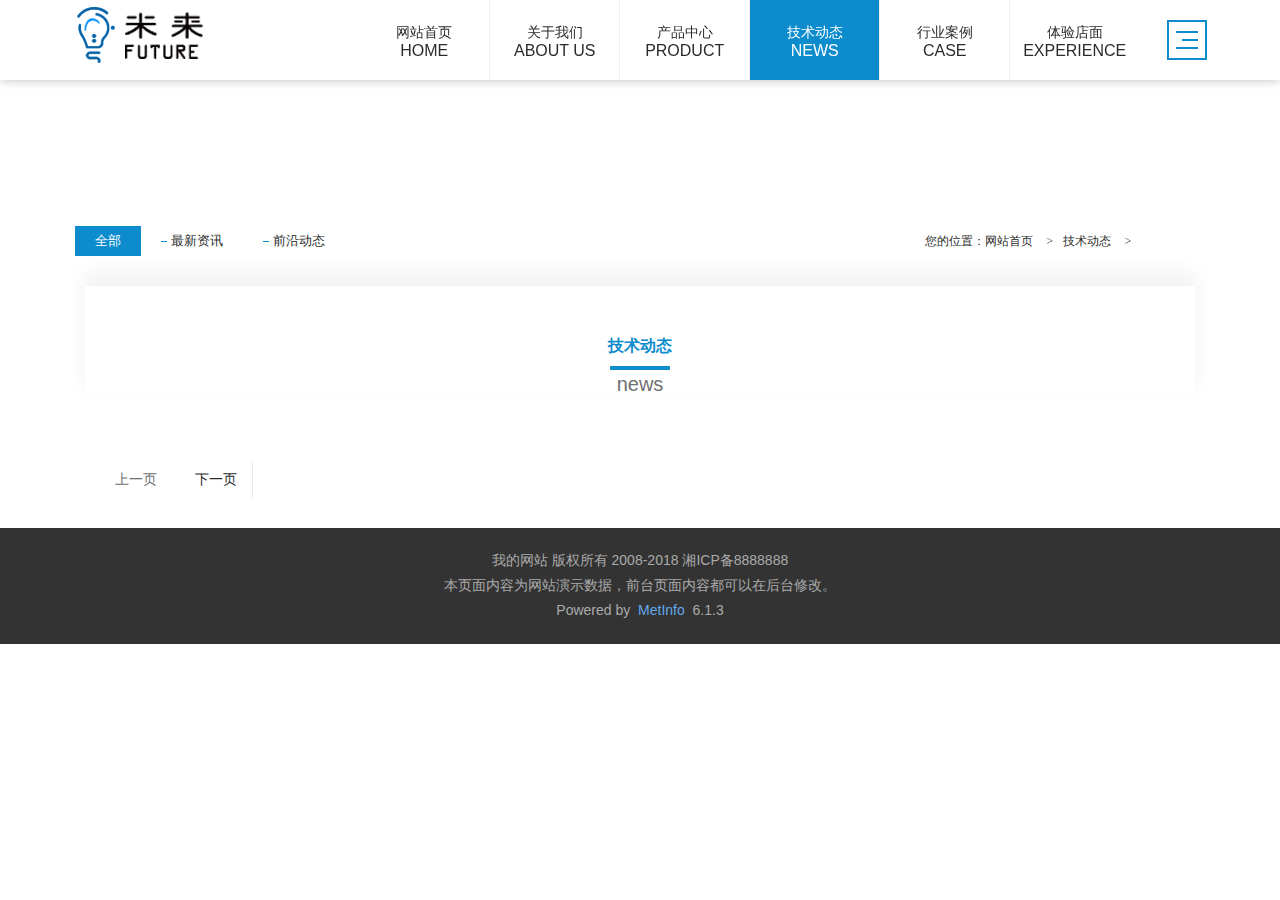
<file: public/public/news.html>
<!DOCTYPE html>
<html lang="en">

<head>
  <meta charset="UTF-8">
  <meta name="viewport" content="width=device-width, initial-scale=1.0">
  <meta http-equiv="X-UA-Compatible" content="ie=edge">
  <link rel="stylesheet" href="css/bootstrap.css">
  <script src="./js/add/jquery.min.js"></script>
  <script src="./js/add/popper.min.js"></script>
  <script src="./js/add/bootstrap.min.js"></script>
  <link rel="stylesheet" href="css/footer.css">
  <link rel="stylesheet" href="css/header.css">
  <script src="./js/add/jquery-1.11.3.js"></script>
  <link rel="stylesheet" href="css/news.css">
  <title>Document</title>
</head>

<body>
  <header class="met-head navbar-fixed-top navbar-shadow" m-id="1" m-type="head_nav">
    <nav class="navbar navbar-default box-shadow-none head_nav_met_21_11 navbar-expand-sm navbar-dark">
      <div class="container">
        <div class="row">
          <h1 hidden="">智能家居</h1>
          <nav class="lh-header navlist">
            <a href="#" class="lh-logo">
              <img src="./images/1531904189.png" alt="智能家居" title="智能家居">
            </a>
            <ul class="lh-header-nav lh-flex list-unstyled  nav " id="d1">
              <li class="active">
                <a href="#" title="网站首页">
                  <h2 class="">网站首页</h2>
                  <h3>HOME</h3>
                  <span></span>
                </a>
              </li>
              <li class="">
                <a href="#" target="_self">
                  <h2>关于我们</h2>
                  <h3>About us</h3>
                  <span></span>
                </a>
              </li>
              <li>
                <a href="#" target="_self">
                  <h2>产品中心</h2>
                  <h3>Product</h3>
                  <span></span>
                </a>
              </li>
              <li class="">
                <a href="#" target="_self">
                  <h2>技术动态</h2>
                  <h3>news</h3>
                  <span></span>
                </a>
              </li>
              <li class="">
                <a href="#" target="_self">
                  <h2>行业案例</h2>
                  <h3>case</h3>
                  <span></span>
                </a>
              </li>
              <li class="">
                <a href="#" target="_self">
                  <h2>体验店面</h2>
                  <h3>experience</h3>
                  <span class=""></span>
                </a>
              </li>
            </ul>
            <div class="lh-map-btn" data-target="#zhedie" data-toggle="collapse">
              <span class="">
              </span></div>
          </nav>
          <section class="lh-map  collapse collapsing" id='zhedie'>
            <div class="lh-map-main ">
              <div class="lh-map-logo">
                <img src="./images/1531904189.png" alt="智能家居" title="智能家居">
              </div>
              <h2 class="lh-map-h2">我们不生产家居，我们只为她注入思维</h2>
              <h3 class="lh-map-h3">We do not produce homes, we only inject thoughts for her.</h3>
              <nav class="lh-map-nav clearfix lh-flex">
                <dl>
                  <dt><a href="#" target="_self">关于我们</a></dt>
                  <dd>
                    <a href="#" target="_self">领域优势</a>
                  </dd>
                  <dd>
                    <a href="#" target="_self">企业风采</a>
                  </dd>
                </dl>
                <dl>
                  <dt><a href="#" target="_self">产品中心</a></dt>
                  <dd>
                    <a href="#" target="_self">智能场景</a>
                  </dd>
                  <dd>
                    <a href="#" target="_self">智能照明</a>
                  </dd>
                  <dd>
                    <a href="#" target="_self">智能家电</a>
                  </dd>
                  <dd>
                    <a href="#" target="_self">家庭安全</a>
                  </dd>
                </dl>
                <dl>
                  <dt><a href="#" target="_self">技术动态</a></dt>
                  <dd>
                    <a href="#" target="_self">最新资讯</a>
                  </dd>
                  <dd>
                    <a href="#" target="_self">前沿动态</a>
                  </dd>
                </dl>
                <dl>
                  <dt><a href="#" target="_self">行业案例</a></dt>
                  <dd>
                    <a href="#" target="_self">智慧生活</a>
                  </dd>
                  <dd>
                    <a href="#" target="_self">智慧办公</a>
                  </dd>
                  <dd>
                    <a href="#" target="_self">智慧酒店</a>
                  </dd>
                  <dd>
                    <a href="#" target="_self">智慧教育</a>
                  </dd>
                  <dd>
                    <a href="#" target="_self">智慧养老</a>
                  </dd>
                </dl>
                <dl>
                  <dt><a href="#" target="_self">体验店面</a></dt>
                </dl>
              </nav>
              <div class="lh-map-cont clearfix">
                <div class="lh-map-l left">
                  <h2 class="lh-fonts">心随未来，享你所想　</h2>
                  <h3>
                    <span>全国客服热线：</span>
                    <b class="lh-fonts"><a href="tel:4000000000" target="_self">4000000000</a></b>
                  </h3>
                </div>
                <div class="lh-map-r right clearfix">
                  <div class="left">
                    <img src="./images/1531900415.png" alt="二维码1">
                    <h2>二维码1</h2>
                  </div>
                  <div class="left">
                    <img src="./images/1531900415.png" alt="二维码2">
                    <h2>二维码2</h2>
                  </div>
                </div>
              </div>
              <div class="lh-map-line"><i></i><span></span> </div>
            </div>
            <div class="lh-map-close">CLOSE<i data-toggle="collapse" data-target="#zhedie"></i></div>
            <!-- 会员注册登录 -->
            <div class="met-nav-langlist">
              <!-- 会员注册登录 -->
              <button type="button" class=" p-x-5 met-head-user-toggler"> <i class="icon wb-user-circle" aria-hidden="true"></i>
              </button>
              <div class="collapse navbar-collapse navbar-collapse-toolbar pull-md-right " id="met-head-user-collapse"
                m-id="member" m-type="member">
                <ul class="navbar-nav vertical-align p-l-0 m-b-0 met-head-user" m-id="member" m-type="member">
                  <li class=" text-xs-center vertical-align-middle animation-fade">
                    <a class="btn btn-squared btn-primary btn-outline m-r-10 btn-login">登录</a>
                    <a class="btn btn-squared btn-success btn-reg">注册</a>
                  </li>
                </ul>
              </div>
            </div>
          </section>
          <ul class="lh-moblie-nav list-unstyled ">
            <li>
              <h2><a href="#" title="网站首页">网站首页</a></h2>
            </li>
            <li>
              <h2><a href="#" title="关于我们">关于我们<i class="icon fa-angle-right"></i></a></h2>
              <dl>
                <dd>
                  <a href="#" title="关于我们">
                    全部 </a>
                </dd>
                <dd>
                  <a href="#" title="领域优势">领域优势</a>
                </dd>
                <dd>
                  <a href="#" title="企业风采">企业风采</a>
                </dd>
              </dl>
            </li>
            <li>
              <h2><a href="#" title="产品中心">产品中心<i class="icon fa-angle-right"></i></a></h2>
              <dl>
                <dd>
                  <a href="#" title="产品中心">
                    全部 </a>
                </dd>
                <dd>
                  <a href="#" title="智能场景">智能场景</a>
                </dd>
                <dd>
                  <a href="#" title="智能照明">智能照明</a>
                </dd>
                <dd>
                  <a href="#" title="智能家电">智能家电</a>
                </dd>
                <dd>
                  <a href="#" title="家庭安全">家庭安全</a>
                </dd>
              </dl>
            </li>
            <li>
              <h2><a href="#" title="技术动态">技术动态<i class="icon fa-angle-right"></i></a></h2>
              <dl>
                <dd>
                  <a href="#" title="技术动态">
                    全部 </a>
                </dd>
                <dd>
                  <a href="#" title="最新资讯">最新资讯</a>
                </dd>
                <dd>
                  <a href="#" title="前沿动态">前沿动态</a>
                </dd>
              </dl>
            </li>
            <li>
              <h2><a href="#" title="行业案例">行业案例<i class="icon fa-angle-right"></i></a></h2>
              <dl>
                <dd>
                  <a href="#" title="行业案例">
                    全部 </a>
                </dd>
                <dd>
                  <a href="#" title="智慧生活">智慧生活</a>
                </dd>
                <dd>
                  <a href="#" title="智慧办公">智慧办公</a>
                </dd>
                <dd>
                  <a href="#" title="智慧酒店">智慧酒店</a>
                </dd>
                <dd>
                  <a href="#" title="智慧教育">智慧教育</a>
                </dd>
                <dd>
                  <a href="#" title="智慧养老">智慧养老</a>
                </dd>
              </dl>
            </li>
            <li>
              <h2><a href="#" title="体验店面">体验店面</a></h2>
            </li>
            <li>

              <div class="collapse navbar-collapse navbar-collapse-toolbar pull-md-right  " id="met-head-user-collapse"
                m-id="member" m-type="member">
                <ul class="navbar-nav vertical-align p-l-0 m-b-0 met-head-user" m-id="member" m-type="member">
                  <li class=" text-xs-center vertical-align-middle animation-fade">
                    <a href="" class="btn btn-squared btn-primary btn-outline m-r-10">登录</a>
                    <a href="" class="btn btn-squared btn-success ">注册</a>
                  </li>
                </ul>
              </div>
            </li>
          </ul>
        </div>
      </div>
    </nav>
  </header>
  <div class="banner_met_21_4-ny vertical-align text-xs-center" m-id="2" m-type="banner">
  </div>
  <div class="subcolumn_nav_met_21_1" m-id="24" m-type="nocontent">
    <div class="container">
      <div class="row">
        <div class="clearfix">
          <div class="subcolumn-nav text-xs-left">
            <ul class="subcolumn_nav_met_21_1-ul ulstyle">

              <li>
                <a href="" title="全部" class="active link">全部</a>
              </li>
              <li>
                <a href="" title="最新资讯" class=" link">最新资讯</a>
              </li>
              <li>
                <a href="" title="前沿动态" class=" link">前沿动态</a>
              </li>
            </ul>
          </div>
          <div class="subcolumn-nav-location clearfix ulstyle">
            <li class="location">
              您的位置： </li>
            <li>
              <a href=" title=" 网站首页">
                网站首页 </a>
              <i class="fa fa-angle-right"></i>
            </li>
            <li>
              <a href="" target="_self" title="技术动态">技术动态</a>
              <i class="fa fa-angle-right"></i>
            </li>
          </div>
        </div>
      </div>
    </div>
  </div>
  <main class="news_list_page_met_21_3 met-news" m-id="23">
    <div class="container">
      <div class="row">
        <div class="news-title-bor">
          <div class="container">
            <div class="news-title-con">
              <span class="news-top">技术动态</span>
              <p class="news-desc"></p>
              <span class="news-hr"></span>
              <p class="news-xs">news</p>
            </div>
          </div>
        </div>
        <div class="met-news-list">
          <ul class="ulstyle met-pager-ajax imagesize animation-slide-bottom50 appear-no-repeat">
            <!-- <li class="border-bottom1 news-jdf ">
            <div class="col-sm-3 news-left">
              <p class="time-day">24</p>
              <p class="time-my">
                <span>July</span>&nbsp;&nbsp;
                <span>2018</span>
              </p>
              <span class="time-hr"></span>
              <p class="time-desc"></p>
            </div>
            <div class="news-right col-sm-9">
               <div class="news-img">
                <img src="images/1532077245 (1).jpg">
              </div>
              <div class="news-text">
                <h4 class="news-title">楼盘全面“智能化”，你会买单吗？</h4>
                <span class="news-right-hr"></span>
                <p class="news-desc">下班回家，不用自己按电梯，系统会自动为你识别回家的楼层；夏日炎炎，远程遥控家中的空调，到家即可舒舒服服“叹凉风”；人在车库就能提前启动家中的烤炉，家中空气质量能随时监测，小区里萌萌的机器人保安在四处巡逻……近期，记者走访发现，广州不少新盘刮起了“智能风”，诸如此类在高科技大片中看到的场景，有望变为现实。&nbsp;&nbsp;楼盘从智能家居向智慧小区跨越&nbsp;&nbsp;“只要在手机里安装一</p>
                <a href="" class="news-btn">查看详情</a>
              </div> 
            </div>
          </li> -->
          </ul>
          <div class="m-t-20 text-xs-center hidden-sm-down" m-type="nosysdata">
            <div class="met_pager">
              <span class="PreSpan">上一页</span>
              <div>
              </div>
              <a class="NextA">下一页</a>
            </div>
          </div>
        </div>
      </div>
    </div>
  </main>
  <footer class="foot_info_met_11_1 p-y-20" m-id="31" m-type="foot">
    <div class="container text-xs-center">
      <p class="m-b-0">我的网站 版权所有 2008-2018 湘ICP备8888888</p>
      <p class="m-b-0">本页面内容为网站演示数据，前台页面内容都可以在后台修改。</p>
      <div class="powered_by_metinfo">
        Powered&nbsp;by&nbsp;
        <a href="" target="_blank" title="$lang_Info1">MetInfo</a>
        &nbsp;6.1.3
      </div>
    </div>
  </footer>
</body>
<script src="./js/header.js"></script>
<script src="./js/news.js"></script>

</html>
</file>
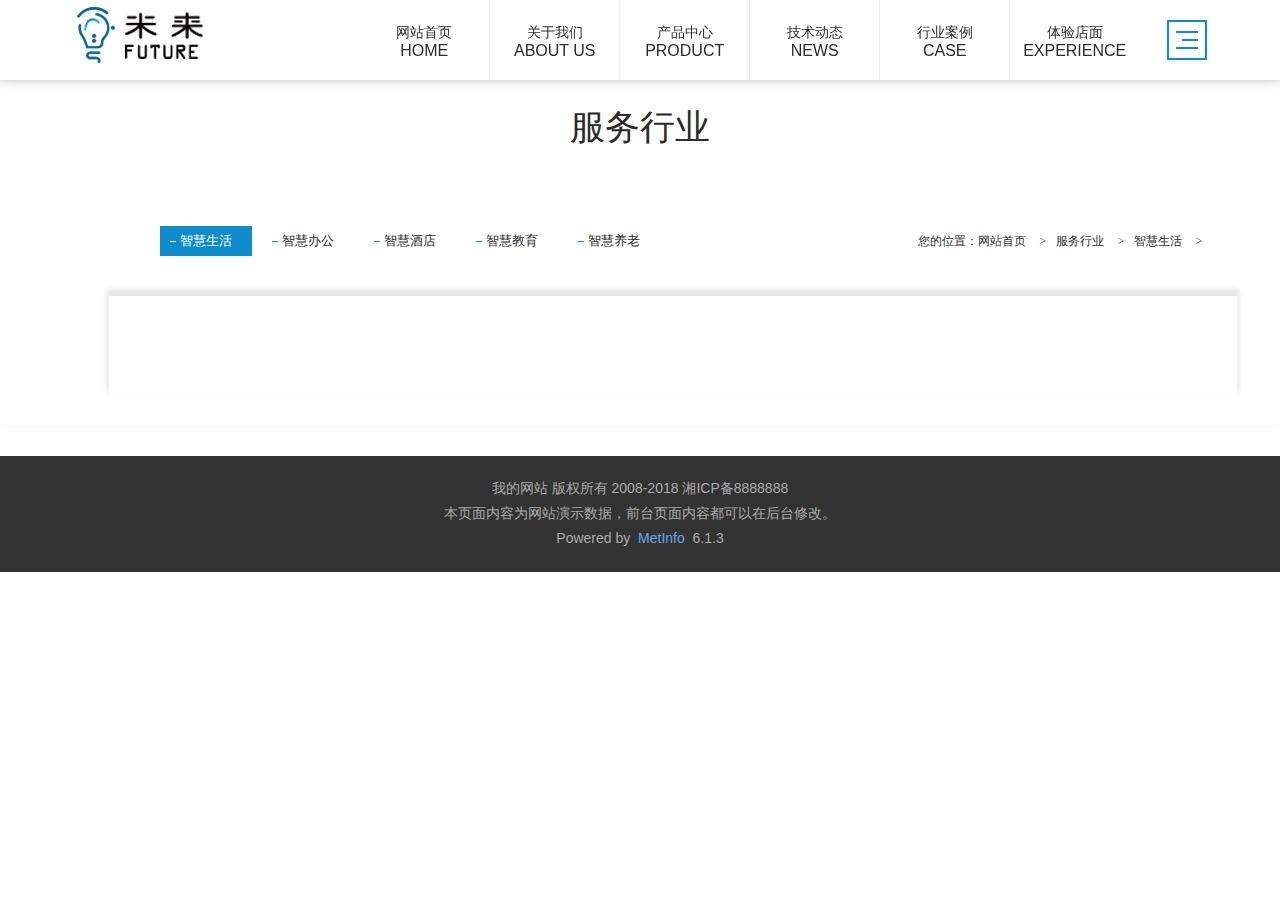
<file: public/public/noun.html>
<!DOCTYPE html>
<html lang="en">

<head>
  <meta charset="UTF-8">
  <meta name="viewport" content="width=device-width,initial-scale=1">
  <title>Title</title>
  <link rel="stylesheet" href="css/bootstrap.css">
  <script src="./js/add/jquery.min.js"></script>
  <script src="./js/add/popper.min.js"></script>
  <script src="./js/add/bootstrap.min.js"></script>
  <link rel="stylesheet" href="css/footer.css">
  <link rel="stylesheet" href="css/header.css">
  <link rel="stylesheet" href="css/noun.css">
  <script src="./js/add/jquery-1.11.3.js"></script>
</head>

<body class="met-navfixed">
  <header class="met-head navbar-fixed-top navbar-shadow" m-id="1" m-type="head_nav">
    <nav class="navbar navbar-default box-shadow-none head_nav_met_21_11 navbar-expand-sm navbar-dark">
      <div class="container">
        <div class="row">
          <h1 hidden="">智能家居</h1>
          <nav class="lh-header navlist">
            <a href="#" class="lh-logo">
              <img src="./images/1531904189.png" alt="智能家居" title="智能家居">
            </a>
            <ul class="lh-header-nav lh-flex list-unstyled  nav " id="d1">
              <li class="active">
                <a href="#" title="网站首页">
                  <h2 class="">网站首页</h2>
                  <h3>HOME</h3>
                  <span></span>
                </a>
              </li>
              <li class="">
                <a href="#" target="_self">
                  <h2>关于我们</h2>
                  <h3>About us</h3>
                  <span></span>
                </a>
              </li>
              <li>
                <a href="#" target="_self">
                  <h2>产品中心</h2>
                  <h3>Product</h3>
                  <span></span>
                </a>
              </li>
              <li class="">
                <a href="#" target="_self">
                  <h2>技术动态</h2>
                  <h3>news</h3>
                  <span></span>
                </a>
              </li>
              <li class="">
                <a href="#" target="_self">
                  <h2>行业案例</h2>
                  <h3>case</h3>
                  <span></span>
                </a>
              </li>
              <li class="">
                <a href="#" target="_self">
                  <h2>体验店面</h2>
                  <h3>experience</h3>
                  <span class=""></span>
                </a>
              </li>
            </ul>
            <div class="lh-map-btn" data-target="#zhedie" data-toggle="collapse">
              <span class="">
              </span></div>
          </nav>
          <section class="lh-map  collapse collapsing" id='zhedie'>
            <div class="lh-map-main ">
              <div class="lh-map-logo">
                <img src="./images/1531904189.png" alt="智能家居" title="智能家居">
              </div>
              <h2 class="lh-map-h2">我们不生产家居，我们只为她注入思维</h2>
              <h3 class="lh-map-h3">We do not produce homes, we only inject thoughts for her.</h3>
              <nav class="lh-map-nav clearfix lh-flex">
                <dl>
                  <dt><a href="#" target="_self">关于我们</a></dt>
                  <dd>
                    <a href="#" target="_self">领域优势</a>
                  </dd>
                  <dd>
                    <a href="#" target="_self">企业风采</a>
                  </dd>
                </dl>
                <dl>
                  <dt><a href="#" target="_self">产品中心</a></dt>
                  <dd>
                    <a href="#" target="_self">智能场景</a>
                  </dd>
                  <dd>
                    <a href="#" target="_self">智能照明</a>
                  </dd>
                  <dd>
                    <a href="#" target="_self">智能家电</a>
                  </dd>
                  <dd>
                    <a href="#" target="_self">家庭安全</a>
                  </dd>
                </dl>
                <dl>
                  <dt><a href="#" target="_self">技术动态</a></dt>
                  <dd>
                    <a href="#" target="_self">最新资讯</a>
                  </dd>
                  <dd>
                    <a href="#" target="_self">前沿动态</a>
                  </dd>
                </dl>
                <dl>
                  <dt><a href="#" target="_self">行业案例</a></dt>
                  <dd>
                    <a href="#" target="_self">智慧生活</a>
                  </dd>
                  <dd>
                    <a href="#" target="_self">智慧办公</a>
                  </dd>
                  <dd>
                    <a href="#" target="_self">智慧酒店</a>
                  </dd>
                  <dd>
                    <a href="#" target="_self">智慧教育</a>
                  </dd>
                  <dd>
                    <a href="#" target="_self">智慧养老</a>
                  </dd>
                </dl>
                <dl>
                  <dt><a href="#" target="_self">体验店面</a></dt>
                </dl>
              </nav>
              <div class="lh-map-cont clearfix">
                <div class="lh-map-l left">
                  <h2 class="lh-fonts">心随未来，享你所想　</h2>
                  <h3>
                    <span>全国客服热线：</span>
                    <b class="lh-fonts"><a href="tel:4000000000" target="_self">4000000000</a></b>
                  </h3>
                </div>
                <div class="lh-map-r right clearfix">
                  <div class="left">
                    <img src="./images/1531900415.png" alt="二维码1">
                    <h2>二维码1</h2>
                  </div>
                  <div class="left">
                    <img src="./images/1531900415.png" alt="二维码2">
                    <h2>二维码2</h2>
                  </div>
                </div>
              </div>
              <div class="lh-map-line"><i></i><span></span> </div>
            </div>
            <div class="lh-map-close">CLOSE<i data-toggle="collapse" data-target="#zhedie"></i></div>
            <!-- 会员注册登录 -->
            <div class="met-nav-langlist">
              <!-- 会员注册登录 -->
              <button type="button" class=" p-x-5 met-head-user-toggler"> <i class="icon wb-user-circle" aria-hidden="true"></i>
              </button>
              <div class="collapse navbar-collapse navbar-collapse-toolbar pull-md-right " id="met-head-user-collapse"
                m-id="member" m-type="member">
                <ul class="navbar-nav vertical-align p-l-0 m-b-0 met-head-user" m-id="member" m-type="member">
                  <li class=" text-xs-center vertical-align-middle animation-fade">
                    <a class="btn btn-squared btn-primary btn-outline m-r-10 btn-login">登录</a>
                    <a class="btn btn-squared btn-success btn-reg">注册</a>
                  </li>
                </ul>
              </div>
            </div>
          </section>
          <ul class="lh-moblie-nav list-unstyled ">
            <li>
              <h2><a href="#" title="网站首页">网站首页</a></h2>
            </li>
            <li>
              <h2><a href="#" title="关于我们">关于我们<i class="icon fa-angle-right"></i></a></h2>
              <dl>
                <dd>
                  <a href="#" title="关于我们">
                    全部 </a>
                </dd>
                <dd>
                  <a href="#" title="领域优势">领域优势</a>
                </dd>
                <dd>
                  <a href="#" title="企业风采">企业风采</a>
                </dd>
              </dl>
            </li>
            <li>
              <h2><a href="#" title="产品中心">产品中心<i class="icon fa-angle-right"></i></a></h2>
              <dl>
                <dd>
                  <a href="#" title="产品中心">
                    全部 </a>
                </dd>
                <dd>
                  <a href="#" title="智能场景">智能场景</a>
                </dd>
                <dd>
                  <a href="#" title="智能照明">智能照明</a>
                </dd>
                <dd>
                  <a href="#" title="智能家电">智能家电</a>
                </dd>
                <dd>
                  <a href="#" title="家庭安全">家庭安全</a>
                </dd>
              </dl>
            </li>
            <li>
              <h2><a href="#" title="技术动态">技术动态<i class="icon fa-angle-right"></i></a></h2>
              <dl>
                <dd>
                  <a href="#" title="技术动态">
                    全部 </a>
                </dd>
                <dd>
                  <a href="#" title="最新资讯">最新资讯</a>
                </dd>
                <dd>
                  <a href="#" title="前沿动态">前沿动态</a>
                </dd>
              </dl>
            </li>
            <li>
              <h2><a href="#" title="行业案例">行业案例<i class="icon fa-angle-right"></i></a></h2>
              <dl>
                <dd>
                  <a href="#" title="行业案例">
                    全部 </a>
                </dd>
                <dd>
                  <a href="#" title="智慧生活">智慧生活</a>
                </dd>
                <dd>
                  <a href="#" title="智慧办公">智慧办公</a>
                </dd>
                <dd>
                  <a href="#" title="智慧酒店">智慧酒店</a>
                </dd>
                <dd>
                  <a href="#" title="智慧教育">智慧教育</a>
                </dd>
                <dd>
                  <a href="#" title="智慧养老">智慧养老</a>
                </dd>
              </dl>
            </li>
            <li>
              <h2><a href="#" title="体验店面">体验店面</a></h2>
            </li>
            <li>

              <div class="collapse navbar-collapse navbar-collapse-toolbar pull-md-right  " id="met-head-user-collapse"
                m-id="member" m-type="member">
                <ul class="navbar-nav vertical-align p-l-0 m-b-0 met-head-user" m-id="member" m-type="member">
                  <li class=" text-xs-center vertical-align-middle animation-fade">
                    <a href="" class="btn btn-squared btn-primary btn-outline m-r-10 ">登录</a>
                    <a href="" class="btn btn-squared btn-success">注册</a>
                  </li>
                </ul>
              </div>
            </li>
          </ul>
        </div>
      </div>
    </nav>
  </header>
  <div class="banner_met_21_4-ny vertical-align text-xs-center" m-id="2" m-type="banner">
    <h1 class="vertical-align-middle">服务行业</h1>
  </div>
  <div class="subcolumn_nav_met_21_1" m-id="69" m-type="nocontent">
    <div class="container">
      <div class="row">
        <div class="clearfix">
          <div class="subcolumn-nav text-xs-left">
            <ul class="subcolumn_nav_met_21_1-ul  p-y-10 ulstyle">
              <li>
              <a " title="智慧生活" class="active link">智慧生活</a>
              </li>
              <li>
              <a  title="智慧办公" class=" link">智慧办公</a>
              </li>
              <li>
              <a  title="智慧酒店" class=" link">智慧酒店</a>
              </li>
              <li>
              <a  title="智慧教育" class=" link">智慧教育</a>
              </li>
              <li>
              <a  title="智慧养老" class=" link">智慧养老</a>
              </li>
            </ul>
          </div>
          <div class="subcolumn-nav-location clearfix ulstyle">
            <li class="location">
              您的位置： </li>
            <li>
              <a href="./" title="网站首页">
                网站首页 </a>
              <i class="fa fa-angle-right"></i>
            </li>
            <li>
              <a  target="_self" title="服务行业">服务行业</a>
              <i class="fa fa-angle-right"></i>
            </li>
            <li>
              <a  target="_self" title="智慧生活">智慧生活</a>
              <i class="fa fa-angle-right"></i>
            </li>
          </div>
        </div>
      </div>
    </div>
  </div>
  <main class="show_met_21_3 met-show-body panel panel-body m-b-0" m-id="71">
    <div class="container">
      <div class="row">
        <div class="tops">
          <!--   <h2>智慧生活</h2>
            <p>Wisdom life</p> -->
          </div>
        </div>
        <section class="met-editor clearfix">
         <!--  <h3 class="editable-click" >
            <span > 未来智慧生活独创一种新的生活方式，</span>
          </h3>
          <h3 class="editable-click" >
            <span >在家庭场景功能融合、增值服务挖掘的指导思想下，采用主流的互联网通信渠道，</span>
            </h3>
          <h3 class="editable-click" >
            <span >配合丰富的智能家居产品终端，</span>
          </h3>
          <h3 class="editable-click" >
            <span >构建享受智能家居控制系统带来的新的生活方式，</span>
            <span >多方位，多角度的呈现家庭生活中的更舒适，</span>
          </h3>
          <h3 class="editable-click" >
            <span >更方便，更安全和更健康的具体场景，进而共同打造出具备共同智能生活理念的智能社区</span>
          </h3>
          <br><br>
          <p style="text-align: center;">
            <span >
              <img src="images/1532496893115729.jpg" title="1532496893115729.jpg" width="1000" height="663" >
              </span>
            </p>
          <p><br></p> -->
        </section>
      </div>
    </div>
  </main>
  <footer class="foot_info_met_11_1 p-y-20" m-id="31" m-type="foot">
    <div class="container text-xs-center">
      <p class="m-b-0">我的网站 版权所有 2008-2018 湘ICP备8888888</p>
      <p class="m-b-0">本页面内容为网站演示数据，前台页面内容都可以在后台修改。</p>
      <div class="powered_by_metinfo">
        Powered&nbsp;by&nbsp;
        <a href="" target="_blank" title="$lang_Info1">MetInfo</a>
        &nbsp;6.1.3
      </div>
    </div>
  </footer>
  </div>
  <script src="./js/header.js"></script>
  <script src="./js/noun.js"></script>
</body>

</html>
</file>
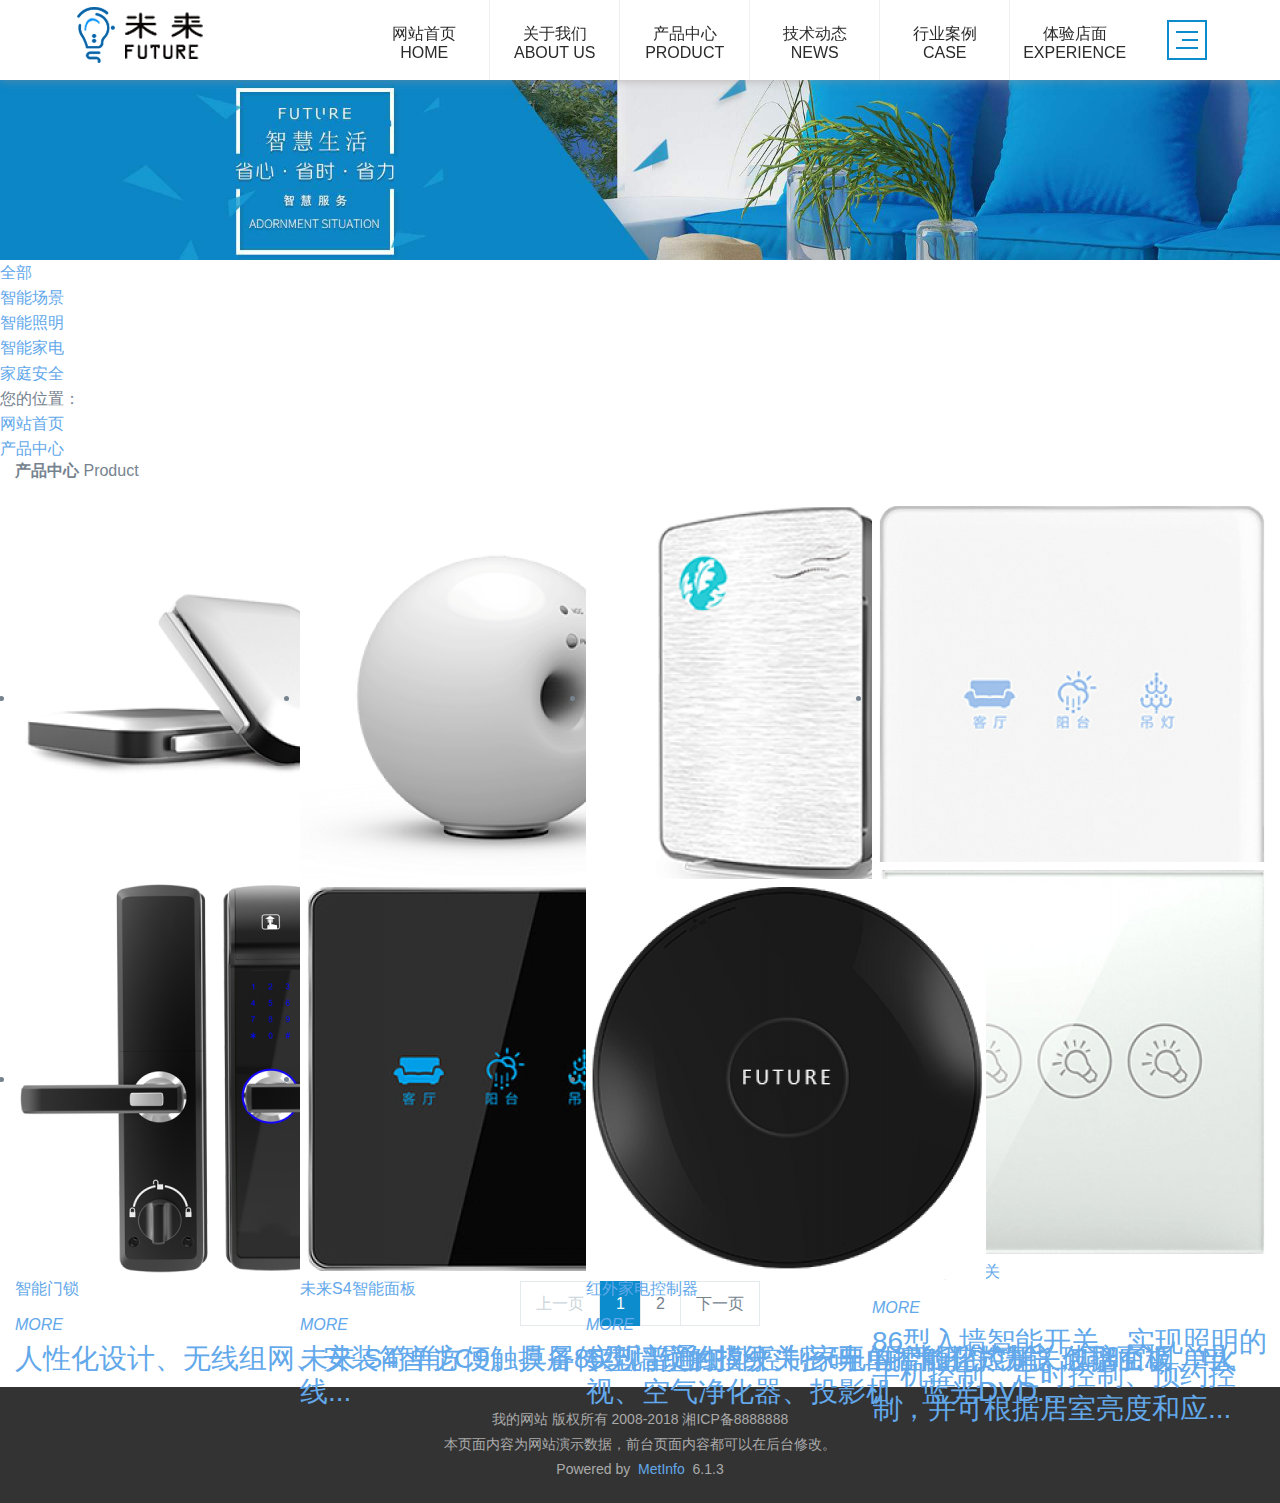
<file: public/public/product.html>
<!doctype html>
<html>

<head>
    <meta charset="UTF-8">
    <meta name="Generator" content="EditPlus®">
    <meta name="Author" content="">
    <meta name="keywords" content="智能家居">
    <meta name="Description" content="">
    <title>产品中心-智能家居</title>
    <link rel="stylesheet" href="css/bootstrap.css">
    <script src="js/add/jquery.min.js"></script>
    <script src="js/add/popper.min.js"></script>
    <script src="js/add/bootstrap.min.js"></script>
    <link rel="stylesheet" href="css/header.css">
    <link rel="stylesheet" href="css/footer.css">
    <link rel="stylesheet" href="css/product.css">
    <script src="./js/add/jquery-1.11.3.js"></script>

</head>

<body>
    <header class="met-head navbar-fixed-top navbar-shadow" m-id="1" m-type="head_nav">
        <nav class="navbar navbar-default box-shadow-none head_nav_met_21_11 navbar-expand-sm navbar-dark">
            <div class="container">
                <div class="row">
                    <h1 hidden="">智能家居</h1>
                    <nav class="lh-header navlist">
                        <a href="#" class="lh-logo">
                            <img src="./images/1531904189.png" alt="智能家居" title="智能家居">
                        </a>
                        <ul class="lh-header-nav lh-flex list-unstyled  nav " id="d1">
                            <li class="active">
                                <a href="#" title="网站首页">
                                    <h2 class="">网站首页</h2>
                                    <h3>HOME</h3>
                                    <span></span>
                                </a>
                            </li>
                            <li class="">
                                <a href="#" target="_self">
                                    <h2>关于我们</h2>
                                    <h3>About us</h3>
                                    <span></span>
                                </a>
                            </li>
                            <li>
                                <a href="#" target="_self">
                                    <h2>产品中心</h2>
                                    <h3>Product</h3>
                                    <span></span>
                                </a>
                            </li>
                            <li class="">
                                <a href="#" target="_self">
                                    <h2>技术动态</h2>
                                    <h3>news</h3>
                                    <span></span>
                                </a>
                            </li>
                            <li class="">
                                <a href="#" target="_self">
                                    <h2>行业案例</h2>
                                    <h3>case</h3>
                                    <span></span>
                                </a>
                            </li>
                            <li class="">
                                <a href="#" target="_self">
                                    <h2>体验店面</h2>
                                    <h3>experience</h3>
                                    <span class=""></span>
                                </a>
                            </li>
                        </ul>
                        <div class="lh-map-btn" data-target="#zhedie" data-toggle="collapse">
                            <span class="">
                            </span></div>
                    </nav>
                    <section class="lh-map  collapse collapsing" id='zhedie'>
                        <div class="lh-map-main ">
                            <div class="lh-map-logo">
                                <img src="./images/1531904189.png" alt="智能家居" title="智能家居">
                            </div>
                            <h2 class="lh-map-h2">我们不生产家居，我们只为她注入思维</h2>
                            <h3 class="lh-map-h3">We do not produce homes, we only inject thoughts for her.</h3>
                            <nav class="lh-map-nav clearfix lh-flex">
                                <dl>
                                    <dt><a href="#" target="_self">关于我们</a></dt>
                                    <dd>
                                        <a href="#" target="_self">领域优势</a>
                                    </dd>
                                    <dd>
                                        <a href="#" target="_self">企业风采</a>
                                    </dd>
                                </dl>
                                <dl>
                                    <dt><a href="#" target="_self">产品中心</a></dt>
                                    <dd>
                                        <a href="#" target="_self">智能场景</a>
                                    </dd>
                                    <dd>
                                        <a href="#" target="_self">智能照明</a>
                                    </dd>
                                    <dd>
                                        <a href="#" target="_self">智能家电</a>
                                    </dd>
                                    <dd>
                                        <a href="#" target="_self">家庭安全</a>
                                    </dd>
                                </dl>
                                <dl>
                                    <dt><a href="#" target="_self">技术动态</a></dt>
                                    <dd>
                                        <a href="#" target="_self">最新资讯</a>
                                    </dd>
                                    <dd>
                                        <a href="#" target="_self">前沿动态</a>
                                    </dd>
                                </dl>
                                <dl>
                                    <dt><a href="#" target="_self">行业案例</a></dt>
                                    <dd>
                                        <a href="#" target="_self">智慧生活</a>
                                    </dd>
                                    <dd>
                                        <a href="#" target="_self">智慧办公</a>
                                    </dd>
                                    <dd>
                                        <a href="#" target="_self">智慧酒店</a>
                                    </dd>
                                    <dd>
                                        <a href="#" target="_self">智慧教育</a>
                                    </dd>
                                    <dd>
                                        <a href="#" target="_self">智慧养老</a>
                                    </dd>
                                </dl>
                                <dl>
                                    <dt><a href="#" target="_self">体验店面</a></dt>
                                </dl>
                            </nav>
                            <div class="lh-map-cont clearfix">
                                <div class="lh-map-l left">
                                    <h2 class="lh-fonts">心随未来，享你所想　</h2>
                                    <h3>
                                        <span>全国客服热线：</span>
                                        <b class="lh-fonts"><a href="tel:4000000000" target="_self">4000000000</a></b>
                                    </h3>
                                </div>
                                <div class="lh-map-r right clearfix">
                                    <div class="left">
                                        <img src="./images/1531900415.png" alt="二维码1">
                                        <h2>二维码1</h2>
                                    </div>
                                    <div class="left">
                                        <img src="./images/1531900415.png" alt="二维码2">
                                        <h2>二维码2</h2>
                                    </div>
                                </div>
                            </div>
                            <div class="lh-map-line"><i></i><span></span> </div>
                        </div>
                        <div class="lh-map-close">CLOSE<i data-toggle="collapse" data-target="#zhedie"></i></div>
                        <!-- 会员注册登录 -->
                        <div class="met-nav-langlist">
                            <!-- 会员注册登录 -->
                            <button type="button" class=" p-x-5 met-head-user-toggler"> <i class="icon wb-user-circle"
                                    aria-hidden="true"></i>
                            </button>
                            <div class="collapse navbar-collapse navbar-collapse-toolbar pull-md-right " id="met-head-user-collapse"
                                m-id="member" m-type="member">
                                <ul class="navbar-nav vertical-align p-l-0 m-b-0 met-head-user" m-id="member" m-type="member">
                                    <li class=" text-xs-center vertical-align-middle animation-fade">
                                        <a class="btn btn-squared btn-primary btn-outline m-r-10  btn-login">登录</a>
                                        <a class="btn btn-squared btn-success btn-reg">注册</a>
                                    </li>
                                </ul>
                            </div>
                        </div>
                    </section>
                    <ul class="lh-moblie-nav list-unstyled ">
                        <li>
                            <h2><a href="#" title="网站首页">网站首页</a></h2>
                        </li>
                        <li>
                            <h2><a href="#" title="关于我们">关于我们<i class="icon fa-angle-right"></i></a></h2>
                            <dl>
                                <dd>
                                    <a href="#" title="关于我们">
                                        全部 </a>
                                </dd>
                                <dd>
                                    <a href="#" title="领域优势">领域优势</a>
                                </dd>
                                <dd>
                                    <a href="#" title="企业风采">企业风采</a>
                                </dd>
                            </dl>
                        </li>
                        <li>
                            <h2><a href="#" title="产品中心">产品中心<i class="icon fa-angle-right"></i></a></h2>
                            <dl>
                                <dd>
                                    <a href="#" title="产品中心">
                                        全部 </a>
                                </dd>
                                <dd>
                                    <a href="#" title="智能场景">智能场景</a>
                                </dd>
                                <dd>
                                    <a href="#" title="智能照明">智能照明</a>
                                </dd>
                                <dd>
                                    <a href="#" title="智能家电">智能家电</a>
                                </dd>
                                <dd>
                                    <a href="#" title="家庭安全">家庭安全</a>
                                </dd>
                            </dl>
                        </li>
                        <li>
                            <h2><a href="#" title="技术动态">技术动态<i class="icon fa-angle-right"></i></a></h2>
                            <dl>
                                <dd>
                                    <a href="#" title="技术动态">
                                        全部 </a>
                                </dd>
                                <dd>
                                    <a href="#" title="最新资讯">最新资讯</a>
                                </dd>
                                <dd>
                                    <a href="#" title="前沿动态">前沿动态</a>
                                </dd>
                            </dl>
                        </li>
                        <li>
                            <h2><a href="#" title="行业案例">行业案例<i class="icon fa-angle-right"></i></a></h2>
                            <dl>
                                <dd>
                                    <a href="#" title="行业案例">
                                        全部 </a>
                                </dd>
                                <dd>
                                    <a href="#" title="智慧生活">智慧生活</a>
                                </dd>
                                <dd>
                                    <a href="#" title="智慧办公">智慧办公</a>
                                </dd>
                                <dd>
                                    <a href="#" title="智慧酒店">智慧酒店</a>
                                </dd>
                                <dd>
                                    <a href="#" title="智慧教育">智慧教育</a>
                                </dd>
                                <dd>
                                    <a href="#" title="智慧养老">智慧养老</a>
                                </dd>
                            </dl>
                        </li>
                        <li>
                            <h2><a href="#" title="体验店面">体验店面</a></h2>
                        </li>
                        <li>

                            <div class="collapse navbar-collapse navbar-collapse-toolbar pull-md-right  " id="met-head-user-collapse">
                                <ul class="navbar-nav vertical-align p-l-0 m-b-0 met-head-user">
                                    <li class=" text-xs-center vertical-align-middle animation-fade">
                                        <a href='' class="btn btn-squared btn-primary btn-outline m-r-10 ">登录</a>
                                        <a href='' class="btn btn-squared btn-success ">注册</a>
                                    </li>
                                </ul>
                            </div>
                        </li>
                    </ul>
                </div>
            </div>
        </nav>
    </header>
    <!-- 广告 -->
    <div class="banner_met_21_4 page-bg" m-id="2" m-type="banner">
        <div class="slick-slide">
            <a href="" title="">
                <img class="cover-image" src="images/1532313745.jpg" srcset="images/1532313745.jpg" sizes="(max-width: 767px) 767px"
                    alt="" data-height="0|0|0" data-fade="true" data-autoplayspeed="4000" style="height: auto;">
            </a>
        </div>
    </div>
    <!-- 头部导航 -->
    <div class="subcolumn_nav_met_21_1" m-id="52" m-type="nocontent">
        <div class="container">
            <div class="row">
                <div class="clearfix">
                    <div class="subcolumn-nav text-xs-left">
                        <ul class="subcolumn_nav_met_21_1-ul m-b-0 p-y-10 p-x-0 ulstyle">

                            <li>
                                <a href="" title="全部" class="active link">全部</a>
                            </li>
                            <li>
                                <a href="" title="智能场景" class=" link">智能场景</a>
                            </li>
                            <li>
                                <a href="" title="智能照明" class=" link">智能照明</a>
                            </li>
                            <li>
                                <a href="" title="智能家电" class=" link">智能家电</a>
                            </li>
                            <li>
                                <a href="" title="家庭安全" class=" link">家庭安全</a>
                            </li>
                        </ul>
                    </div>
                    <div class="subcolumn-nav-location clearfix ulstyle">
                        <li class="location">
                            您的位置： </li>
                        <li>
                            <a href="" title="网站首页">
                                网站首页 </a>
                            <i class="fa fa-angle-right"></i>
                        </li>
                        <li>
                            <a href="" target="_self" title="产品中心">产品中心</a>
                            <i class="fa fa-angle-right"></i>
                        </li>
                    </div>
                </div>
            </div>
        </div>
    </div>
    <!-- 商品 -->
    <div class="product_list_page_met_21_9 met-product animsition lh-other-box met-index-body" m-id="50">
        <div class="container lh-other-container">
            <h2 class="lh-news-h cuisine">
                <b>产品中心</b>
                <span>Product</span>
            </h2>
            <h3 class="lh-news-h3"></h3>
            <ul class="lh-cusine-item clearfix lh-flex     			blocks-xs-2					 	blocks-md-2 blocks-lg-4 blocks-xxl-4  met-pager-ajax imagesize met-product-list met-grid"
                id="met-grid" data-scale="400x400" style="position: relative; height: 772.666px; perspective-origin: 50% 693.5px;">
                <li data-animated="fadeInUp" class="wow animated fadeInUp animation-slide-bottom appear-no-repeat animate"
                    data-plugin="appear" data-animate="slide-bottom" data-repeat="false" style="position: absolute; left: 0px; top: 10px; animation-duration: 0.600315s;">
                    <a href="" title="智慧家庭服务器" target="_self">
                        <div class="img">
                            <img src="images/1532498652.png">
                        </div>
                        <h2>
                            <p>智慧家庭服务器</p>
                            <span href="">
                                <em>MORE</em>
                                <i class="icon fa-long-arrow-right"></i>
                            </span>
                        </h2>
                        <h3>
                            智能家居的神经中枢。本地智能化控制中心，接收并处理智能终端设备的数据，指挥家居设... </h3>
                    </a>
                </li>
                <li data-animated="fadeInUp" class="wow animated fadeInUp animation-slide-bottom appear-no-repeat animate"
                    data-plugin="appear" data-animate="slide-bottom" data-repeat="false" style="position: absolute; left: 285px; top: 10px; animation-duration: 0.619693s;">
                    <a href="" title="智能环境监测—空气盒子" target="_self">
                        <div class="img">
                            <img src="images/1532500226.png">
                        </div>
                        <h2>
                            <p>智能环境监测—空气盒子</p>
                            <span href="">
                                <em>MORE</em>
                                <i class="icon fa-long-arrow-right"></i>
                            </span>
                        </h2>
                        <h3>
                            产品名称：智能环境监测—空气盒子浏览次数：21127次实时探测室内光照度、温度、... </h3>
                    </a>
                </li>
                <li data-animated="fadeInUp" class="wow animated fadeInUp animation-slide-bottom appear-no-repeat animate"
                    data-plugin="appear" data-animate="slide-bottom" data-repeat="false" style="position: absolute; left: 571px; top: 10px; animation-duration: 0.543954s;">
                    <a href="" title="智能空气净化器" target="_self">
                        <div class="img">
                            <img src="images/1532075041.png"
                              >
                        </div>
                        <h2>
                            <p>智能空气净化器</p>
                            <span href="">
                                <em>MORE</em>
                                <i class="icon fa-long-arrow-right"></i>
                            </span>
                        </h2>
                        <h3>
                            简约时尚，可吸附、分解或转化各种空气污染物，去除异味，抑制病菌等多重功效，可以通... </h3>
                    </a>
                </li>
                <li data-animated="fadeInUp" class="wow animated fadeInUp animation-slide-bottom appear-no-repeat animate"
                    data-plugin="appear" data-animate="slide-bottom" data-repeat="false" style="position: absolute; left: 857px; top: 10px; animation-duration: 0.450655s;">
                    <a href="" title="未来X4智能面板" target="_self">
                        <div class="img">
                            <img src="images/1532068502.png"
                              >
                        </div>
                        <h2>
                            <p>未来X4智能面板</p>
                            <span href="">
                                <em>MORE</em>
                                <i class="icon fa-long-arrow-right"></i>
                            </span>
                        </h2>
                        <h3>
                            未来 X4智能C9触摸屏86型墙壁触摸开关 一开单控触控式开关玻璃面板
                            单火线... </h3>
                    </a>
                </li>
                <li data-animated="fadeInUp" class="wow animated fadeInUp animation-slide-bottom appear-no-repeat animate"
                    data-plugin="appear" data-animate="slide-bottom" data-repeat="false" style="position: absolute; left: 857px; top: 374px; animation-duration: 0.577933s;">
                    <a href="" title="未来智能零火开关" target="_self">
                        <div class="img">
                            <img src="images/1532068285.png"
                              >
                        </div>
                        <h2>
                            <p>未来智能零火开关</p>
                            <span href="">
                                <em>MORE</em>
                                <i class="icon fa-long-arrow-right"></i>
                            </span>
                        </h2>
                        <h3>
                            86型入墙智能开关，实现照明的手机控制、定时控制、预约控制，并可根据居室亮度和应... </h3>
                    </a>
                </li>
                <li data-animated="fadeInUp" class="wow animated fadeInUp animation-slide-bottom appear-no-repeat animate"
                    data-plugin="appear" data-animate="slide-bottom" data-repeat="false" style="position: absolute; left: 0px; top: 391px; animation-duration: 0.587041s;">
                    <a href="" title="智能门锁" target="_self">
                        <div class="img">
                            <img src="images/1532081218.png"
                              >
                        </div>
                        <h2>
                            <p>智能门锁</p>
                            <span href="">
                                <em>MORE</em>
                                <i class="icon fa-long-arrow-right"></i>
                            </span>
                        </h2>
                        <h3>
                            人性化设计、无线组网、安装简单方便。具备传统门锁的指纹、密码、刷卡开锁功能，同时... </h3>
                    </a>
                </li>
                <li data-animated="fadeInUp" class="wow animated fadeInUp animation-slide-bottom appear-no-repeat animate"
                    data-plugin="appear" data-animate="slide-bottom" data-repeat="false" style="position: absolute; left: 285px; top: 391px; animation-duration: 0.512919s;">
                    <a href="" title="未来S4智能面板" target="_self">
                        <div class="img">
                            <img src="images/1532075686.png"
                              >
                        </div>
                        <h2>
                            <p>未来S4智能面板</p>
                            <span href="">
                                <em>MORE</em>
                                <i class="icon fa-long-arrow-right"></i>
                            </span>
                        </h2>
                        <h3>
                            未来 S4智能C9触摸屏86型墙壁触摸开关 一开单控触控式开关玻璃面板
                            单火线... </h3>
                    </a>
                </li>
                <li data-animated="fadeInUp" class="wow animated fadeInUp animation-slide-bottom appear-no-repeat animate"
                    data-plugin="appear" data-animate="slide-bottom" data-repeat="false" style="position: absolute; left: 571px; top: 391px; animation-duration: 0.692543s;">
                    <a href="" title="红外家电控制器" target="_self">
                        <div class="img">
                            <img src="images/1532067516.png"
                              >
                        </div>
                        <h2>
                            <p>红外家电控制器</p>
                            <span href="">
                                <em>MORE</em>
                                <i class="icon fa-long-arrow-right"></i>
                            </span>
                        </h2>
                        <h3>
                            实现普通红外控制家电的智能化控制，包括空调、电视、空气净化器、投影机、蓝光DVD... </h3>
                    </a>
                </li>
            </ul>
            <div class="m-t-20 text-xs-center hidden-sm-down" m-type="nosysdata">
                <div class="met_pager"><span class="PreSpan">上一页</span><a href=""
                        class="Ahover">1</a><a href="">2</a><a
                        href="" class="NextA">下一页</a>
                    <span class="PageText">转至第</span>
                    <input type="text" id="metPageT" data-pageurl="index.php?lang=cn&amp;class1=2&amp;page=||2" value="1">
                    <input type="button" id="metPageB" value="页">
                </div>
            </div>
            <div class="met_pager met-pager-ajax-link hidden-md-up invisible" data-plugin="appear" data-animate="slide-bottom"
                data-repeat="false" m-type="nosysdata" >
                <button type="button" class="btn btn-primary btn-block btn-squared ladda-button" id="met-pager-btn"
                    data-plugin="ladda" data-style="slide-left" data-url="" data-page="1">
                    <i class="icon wb-chevron-down m-r-5" aria-hidden="true"></i>
                </button>
            </div>
        </div>
    </div>
    <footer class="foot_info_met_11_1 p-y-20" m-id="31" m-type="foot">
        <div class="container text-xs-center">
            <p class="m-b-0">我的网站 版权所有 2008-2018 湘ICP备8888888</p>
            <p class="m-b-0">本页面内容为网站演示数据，前台页面内容都可以在后台修改。</p>
            <div class="powered_by_metinfo">
                Powered&nbsp;by&nbsp;
                <a href="" target="_blank" title="$lang_Info1">MetInfo</a>
                &nbsp;6.1.3 </div>
        </div>
    </footer>
    <script src="./js/header.js"></script>

</body>

</html>
</file>
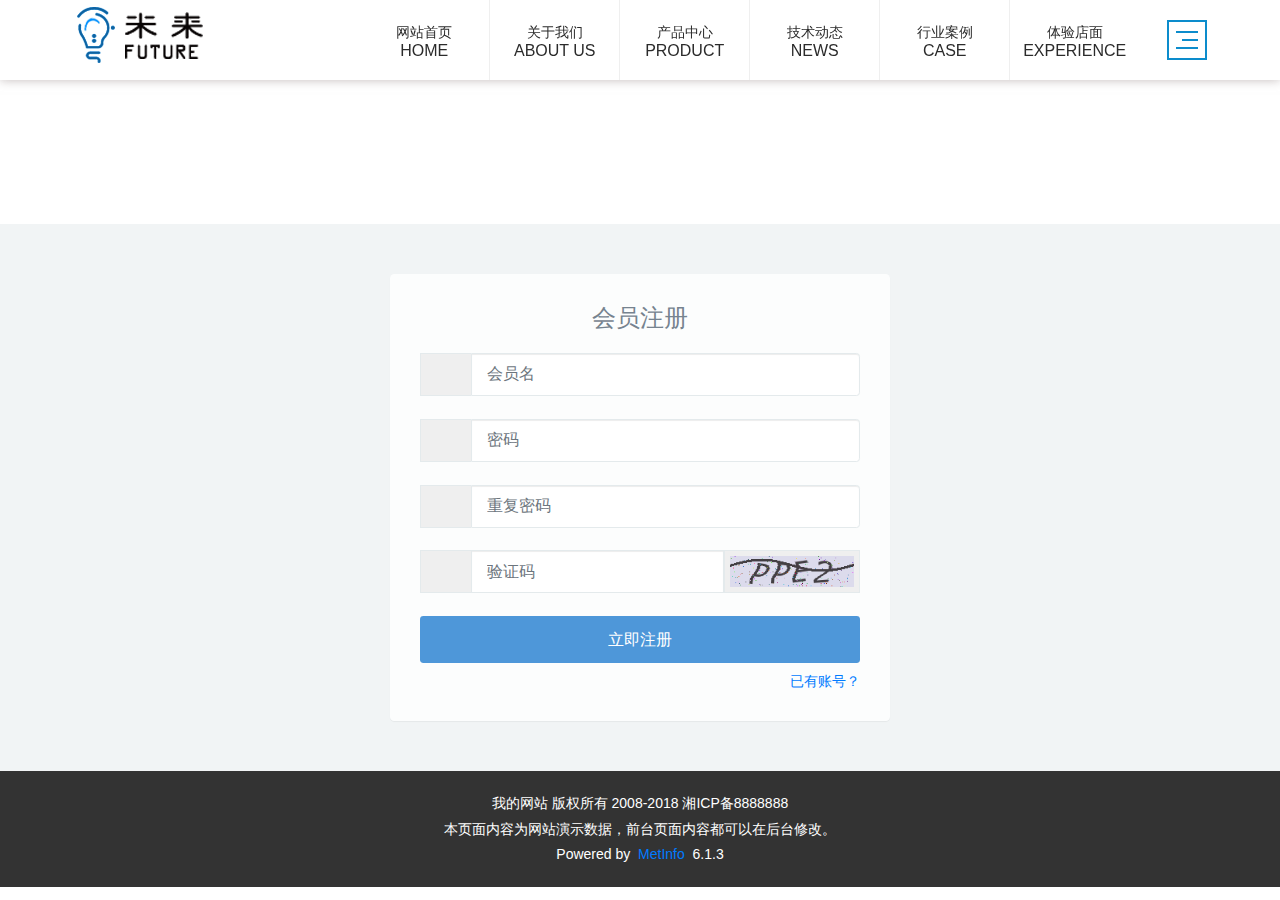
<file: public/public/reg.html>
<!doctype html>
<html>

<head>
  <meta charset="UTF-8">
  <meta name="Generator" content="EditPlus®">
  <meta name="Author" content="">
  <meta name="Keywords" content="">
  <meta name="Description" content="">
  <title>Document</title>
  <link rel="stylesheet" href="css/bootstrap.css">
  <script src="js/add/jquery.min.js"></script>
  <script src="js/add/popper.min.js"></script>
  <script src="js/add/bootstrap.min.js"></script>
  <link rel="stylesheet" href="css/header.css">
  <link rel="stylesheet" href="css/reg.css">
  <script src="./js/add/jquery-1.11.3.js"></script>

</head>

<body>
  <header class="met-head navbar-fixed-top navbar-shadow" m-id="1" m-type="head_nav">
    <nav class="navbar navbar-default box-shadow-none head_nav_met_21_11 navbar-expand-sm navbar-dark">
      <div class="container">
        <div class="row">
          <h1 hidden="">智能家居</h1>
          <nav class="lh-header navlist">
            <a href="#" class="lh-logo">
              <img src="./images/1531904189.png" alt="智能家居" title="智能家居">
            </a>
            <ul class="lh-header-nav lh-flex list-unstyled  nav " id="d1">
              <li class="active">
                <a href="#" title="网站首页">
                  <h2 class="">网站首页</h2>
                  <h3>HOME</h3>
                  <span></span>
                </a>
              </li>
              <li class="">
                <a href="#" target="_self">
                  <h2>关于我们</h2>
                  <h3>About us</h3>
                  <span></span>
                </a>
              </li>
              <li>
                <a href="#" target="_self">
                  <h2>产品中心</h2>
                  <h3>Product</h3>
                  <span></span>
                </a>
              </li>
              <li class="">
                <a href="#" target="_self">
                  <h2>技术动态</h2>
                  <h3>news</h3>
                  <span></span>
                </a>
              </li>
              <li class="">
                <a href="#" target="_self">
                  <h2>行业案例</h2>
                  <h3>case</h3>
                  <span></span>
                </a>
              </li>
              <li class="">
                <a href="#" target="_self">
                  <h2>体验店面</h2>
                  <h3>experience</h3>
                  <span class=""></span>
                </a>
              </li>
            </ul>
            <div class="lh-map-btn" data-target="#zhedie" data-toggle="collapse">
              <span class="">
              </span></div>
          </nav>
          <section class="lh-map  collapse collapsing" id='zhedie'>
            <div class="lh-map-main ">
              <div class="lh-map-logo">
                <img src="./images/1531904189.png" alt="智能家居" title="智能家居">
              </div>
              <h2 class="lh-map-h2">我们不生产家居，我们只为她注入思维</h2>
              <h3 class="lh-map-h3">We do not produce homes, we only inject thoughts for her.</h3>
              <nav class="lh-map-nav clearfix lh-flex">
                <dl>
                  <dt><a href="#" target="_self">关于我们</a></dt>
                  <dd>
                    <a href="#" target="_self">领域优势</a>
                  </dd>
                  <dd>
                    <a href="#" target="_self">企业风采</a>
                  </dd>
                </dl>
                <dl>
                  <dt><a href="#" target="_self">产品中心</a></dt>
                  <dd>
                    <a href="#" target="_self">智能场景</a>
                  </dd>
                  <dd>
                    <a href="#" target="_self">智能照明</a>
                  </dd>
                  <dd>
                    <a href="#" target="_self">智能家电</a>
                  </dd>
                  <dd>
                    <a href="#" target="_self">家庭安全</a>
                  </dd>
                </dl>
                <dl>
                  <dt><a href="#" target="_self">技术动态</a></dt>
                  <dd>
                    <a href="#" target="_self">最新资讯</a>
                  </dd>
                  <dd>
                    <a href="#" target="_self">前沿动态</a>
                  </dd>
                </dl>
                <dl>
                  <dt><a href="#" target="_self">行业案例</a></dt>
                  <dd>
                    <a href="#" target="_self">智慧生活</a>
                  </dd>
                  <dd>
                    <a href="#" target="_self">智慧办公</a>
                  </dd>
                  <dd>
                    <a href="#" target="_self">智慧酒店</a>
                  </dd>
                  <dd>
                    <a href="#" target="_self">智慧教育</a>
                  </dd>
                  <dd>
                    <a href="#" target="_self">智慧养老</a>
                  </dd>
                </dl>
                <dl>
                  <dt><a href="#" target="_self">体验店面</a></dt>
                </dl>
              </nav>
              <div class="lh-map-cont clearfix">
                <div class="lh-map-l left">
                  <h2 class="lh-fonts">心随未来，享你所想　</h2>
                  <h3>
                    <span>全国客服热线：</span>
                    <b class="lh-fonts"><a href="tel:4000000000" target="_self">4000000000</a></b>
                  </h3>
                </div>
                <div class="lh-map-r right clearfix">
                  <div class="left">
                    <img src="./images/1531900415.png" alt="二维码1">
                    <h2>二维码1</h2>
                  </div>
                  <div class="left">
                    <img src="./images/1531900415.png" alt="二维码2">
                    <h2>二维码2</h2>
                  </div>
                </div>
              </div>
              <div class="lh-map-line"><i></i><span></span> </div>
            </div>
            <div class="lh-map-close">CLOSE<i data-toggle="collapse" data-target="#zhedie"></i></div>
            <!-- 会员注册登录 -->
            <div class="met-nav-langlist">
              <!-- 会员注册登录 -->
              <button type="button" class=" p-x-5 met-head-user-toggler"> <i class="icon wb-user-circle" aria-hidden="true"></i>
              </button>
              <div class="collapse navbar-collapse navbar-collapse-toolbar pull-md-right " id="met-head-user-collapse"
                m-id="member" m-type="member">
                <ul class="navbar-nav vertical-align p-l-0 m-b-0 met-head-user" m-id="member" m-type="member">
                  <li class=" text-xs-center vertical-align-middle animation-fade">
                    <a  class="btn btn-squared btn-primary btn-outline m-r-10  btn-login">登录</a>
                    <a  class="btn btn-squared btn-success btn-reg">注册</a>
                  </li>
                </ul>
              </div>
            </div>
          </section>
          <ul class="lh-moblie-nav list-unstyled ">
            <li>
              <h2><a href="#" title="网站首页">网站首页</a></h2>
            </li>
            <li>
              <h2><a href="#" title="关于我们">关于我们<i class="icon fa-angle-right"></i></a></h2>
              <dl>
                <dd>
                  <a href="#" title="关于我们">
                    全部 </a>
                </dd>
                <dd>
                  <a href="#" title="领域优势">领域优势</a>
                </dd>
                <dd>
                  <a href="#" title="企业风采">企业风采</a>
                </dd>
              </dl>
            </li>
            <li>
              <h2><a href="#" title="产品中心">产品中心<i class="icon fa-angle-right"></i></a></h2>
              <dl>
                <dd>
                  <a href="#" title="产品中心">
                    全部 </a>
                </dd>
                <dd>
                  <a href="#" title="智能场景">智能场景</a>
                </dd>
                <dd>
                  <a href="#" title="智能照明">智能照明</a>
                </dd>
                <dd>
                  <a href="#" title="智能家电">智能家电</a>
                </dd>
                <dd>
                  <a href="#" title="家庭安全">家庭安全</a>
                </dd>
              </dl>
            </li>
            <li>
              <h2><a href="#" title="技术动态">技术动态<i class="icon fa-angle-right"></i></a></h2>
              <dl>
                <dd>
                  <a href="#" title="技术动态">
                    全部 </a>
                </dd>
                <dd>
                  <a href="#" title="最新资讯">最新资讯</a>
                </dd>
                <dd>
                  <a href="#" title="前沿动态">前沿动态</a>
                </dd>
              </dl>
            </li>
            <li>
              <h2><a href="#" title="行业案例">行业案例<i class="icon fa-angle-right"></i></a></h2>
              <dl>
                <dd>
                  <a href="#" title="行业案例">
                    全部 </a>
                </dd>
                <dd>
                  <a href="#" title="智慧生活">智慧生活</a>
                </dd>
                <dd>
                  <a href="#" title="智慧办公">智慧办公</a>
                </dd>
                <dd>
                  <a href="#" title="智慧酒店">智慧酒店</a>
                </dd>
                <dd>
                  <a href="#" title="智慧教育">智慧教育</a>
                </dd>
                <dd>
                  <a href="#" title="智慧养老">智慧养老</a>
                </dd>
              </dl>
            </li>
            <li>
              <h2><a href="#" title="体验店面">体验店面</a></h2>
            </li>
            <li>

              <div class="collapse navbar-collapse navbar-collapse-toolbar pull-md-right  " id="met-head-user-collapse">
                <ul class="navbar-nav vertical-align p-l-0 m-b-0 met-head-user" >
                  <li class=" text-xs-center vertical-align-middle animation-fade">
                    <a  href='' class="btn btn-squared btn-primary btn-outline m-r-10 ">登录</a>
                    <a href='' class="btn btn-squared btn-success ">注册</a>
                  </li>
                </ul>
              </div>
            </li>
          </ul>
        </div>
      </div>
    </nav>
  </header>
  <div class="banner_met_21_4-ny vertical-align text-xs-center" m>
    <h1 class="vertical-align-middle"></h1>
  </div>
  <div class="register-index met-member page p-y-50 bg-pagebg1">
    <div class="container">
      <form class="form-register met-form met-form-validation panel panel-body fv-form-bootstrap4 fv-form" method="post" action="/reg" novalidate="novalidate" >
        <button type="submit" class="fv-hidden-submit" style="display: none; width: 0px; height: 0px;" href='./info.html'></button>
        <h1 class="m-t-0 m-b-20 font-size-24 text-xs-center">会员注册</h1>
        <div class="form-group">
          <div class="input-group">
            <span class="input-group-addon"><i class="fa fa-user"></i></span>
            <input type="text" id='uname' name="username" required="" class="form-control" placeholder="会员名" >
          </div>
          <small style="display:none" class='unamesmall'>此项不能为空</small>
        </div>
        <div class="form-group">
          <div class="input-group">
            <span class="input-group-addon"><i class="fa fa-unlock-alt"></i></span>
            <input type="password" id='upwd' name="password" required="" class="form-control" placeholder="密码" >
          </div>
          <small style="display:none" class='upwdsmall'>此项不能为空</small>
        </div>
        <div class="form-group">
          <div class="input-group">
            <span class="input-group-addon"><i class="fa fa-unlock-alt"></i></span>
            <input type="password" name="confirmpassword" required="" data-password="password" class="form-control cpwd" placeholder="重复密码" >
          </div>
          <small style="display:none" class='cpwdsmall'>此项不能为空</small>
        </div>
        <div class="form-group">
          <div class="input-group input-group-icon">
            <span class="input-group-addon"><i class="fa fa-shield"></i></span>
            <input type="text" name="code" required="" class="form-control" placeholder="验证码" data-fv-notempty-message="此项不能为空"
              data-fv-field="code">
            <div class="input-group-addon p-5 login-code-img">
              <img src="images/entrance.php" title="看不清？点击更换验证码" id="getcode" role="button">
            </div>
          </div>
          <small class="form-control-label" style="display: none;">此项不能为空</small>
        </div>
        <button class="btn btn-lg  btn-primary btn-squared btn-block login"  type="button">立即注册</button>
        <div class="login_link m-t-10 text-xs-right"><a href="login.html">已有账号？</a></div>
      </form>
    </div>
  </div>
  <footer class="foot_info_met_11_1 p-y-20" m-id="31" m-type="foot">
    <div class="container text-xs-center">
      <p class="m-b-0">我的网站 版权所有 2008-2018 湘ICP备8888888</p>
      <p class="m-b-0">本页面内容为网站演示数据，前台页面内容都可以在后台修改。</p>
      <div class="powered_by_metinfo">
        Powered&nbsp;by&nbsp;
        <a href="" target="_blank" title="$lang_Info1">MetInfo</a>
        &nbsp;6.1.3 </div>
    </div>
  </footer>
  <script src="./js/reg.js"></script>
  <script src="./js/header.js"></script>

</body>

</html>
</file>
<file: public/public/css/details.css>
*{padding:0;margin:0;}
.news_list_detail_met_16_1.met-shownews {
  padding: 30px 0;
}
.news_list_detail_met_16_1.met-shownews .met-shownews-body {
  background: #ffffff;
  -webkit-box-shadow: 0 1px 1px rgba(0, 0, 0, 0.05);
  -o-box-shadow: 0 1px 1px rgba(0, 0, 0, 0.05);
  -ms-box-shadow: 0 1px 1px rgba(0, 0, 0, 0.05);
  box-shadow: 0 1px 1px rgba(0, 0, 0, 0.05);
}
@media (min-width: 768px){
.offset-md-1 {
    margin-left: 8.333333%;
}}
@media (min-width: 768px){
.col-md-10 {
    float: left;
    width: 83.333333%;
}}
.news_list_detail_met_16_1 .details-title {
  padding: 20px;
}
.news_list_detail_met_16_1 .border-bottom1, .news_list_detail_met_16_1 .border-top1, .news_list_detail_met_16_1 .met-page .pagination li a {
  border-color: #707070;
}
.border-bottom1 {
  border-bottom: 1px solid #f0f2f5;
  width:100%;
}
article, aside, details, figcaption, figure, footer, header, main, menu, nav, section, summary {
  display: block;
}
.news_list_detail_met_16_1 .details-title h1 {
  font-size: 25px;
  line-height: 1.5;
  color: #2b2b2b;
}
.m-t-10 {
  margin-top: 10px;
}
.m-b-5 {
  margin-bottom: 5px;
}
.news_list_detail_met_16_1 .details-title .info {
  font-size: 16px;
}
.font-weight-300 {
  font-weight: 300;
}
.news_list_detail_met_16_1 .details-title .info span {
  padding-right: 10px;
}
[class*=' wb-'], [class^=wb-] {
  font-family: 'Web Icons';
  font-weight: 400;
  font-style: normal;
  position: relative;
  display: inline-block;
  -webkit-transform: translate(0,0);
  -ms-transform: translate(0,0);
  -o-transform: translate(0,0);
  transform: translate(0,0);
  text-rendering: auto;
  speak: none;
  -webkit-font-smoothing: antialiased;
  -moz-osx-font-smoothing: grayscale;
}
.news_list_detail_met_16_1 .met-editor {
  padding: 30px;
  width: 100%;
  max-width: 100%;
  font-size: 18px;
  font-weight: 300;
  line-height: 1.8;
  color: #222;
  word-wrap: break-word;
}
.met-editor {
  width: 100%;
  max-width: 100%;
  font-size: 16px;
  font-weight: 300;
  line-height: 1.8;
}
p {
  display: block;
  margin-block-start: 1em;
  margin-block-end: 1em;
  margin-inline-start: 0px;
  margin-inline-end: 0px;
  margin-top: 0;
}
.met-editor p {
  margin-bottom: .8em;
}
p span{
  font-size: 14px;
}
b, strong {
  font-weight: bold !important;
  font-weight: 700;
  font-weight: inherit;
  font-weight: bolder;
  font-weight: inherit;
}
.met-page {
  padding-top: 0 ;
}
.border-top1 {
  border-top: 1px solid #f0f2f5;
  width:100%;
}
.p-t-30 {
  padding-top: 30px!important;
}
.blocks, [class*=blocks-] {
  font-size: 0;
  list-style: none;
  padding: 0;
  margin: 0;
  margin-left: -.9375rem;
  margin-right: -.9375rem;
}
.block {
  display: block!important;
}
.pagination {
  display: inline-block;
  padding-left: 0;
  border-radius: .215rem;
}
dl, ol, ul {
  margin-top: 0;
  margin-bottom: 1rem;
}
.blocks>.block, [class*=blocks-]>.block, [class*=blocks-]>li {
  display: inline-block;
  font-size: 1rem;
  vertical-align: top;
  padding-left: .9375rem;
  padding-right: .9375rem;
}
.news_list_detail_met_16_1 .met-page .pagination li a {
  color: #707070;
}
.page-item:first-child .page-link {
  float:left;
  margin-left: 0;
  border-top-left-radius: .215rem;
  border-bottom-left-radius: .215rem;
}
.met-page .pagination li a {
  white-space: nowrap;
  text-overflow: ellipsis;
  overflow: hidden;
}
.blocks-2>.block, .blocks-2>li {
  width: 50%;
}
.page-item:last-child .page-link {
  border-top-right-radius: .215rem;
  border-bottom-right-radius: .215rem;
}
.row {
  margin-right: -.9375rem;
  margin-left: -.9375rem;
}
.banner_met_21_4-ny h1 {
  margin: 0px;
  padding: 10px 30px;
  font-size: 30px;
  text-shadow: none;
  color: #2b2b2b;
}
.vertical-align-middle {
  vertical-align: middle;
}
.vertical-align-bottom, .vertical-align-middle {
  font-size: 1rem;
  display: inline-block;
  max-width: 100%;
}
.subcolumn_nav_met_21_1 {
  text-align: center;
}
.container {
  max-width: 100%;
  margin-right: auto;
  margin-left: auto;
  padding-right: .9375rem;
  padding-left: .9375rem;
}
.subcolumn_nav_met_21_1 .subcolumn-nav {
  float: left;
  width:50%;
}
.text-xs-left {
  text-align: left!important;
}
.swiper-container {
  margin-left: auto;
  margin-right: auto;
  position: relative;
  overflow: hidden;
  z-index: 1;
}
.subcolumn_nav_met_21_1 .subcolumn_nav_met_21_1-ul {
  padding: 0;
  list-style: none;
  margin: 0;
  padding: 10px 0;
  text-align: center;
  display: -webkit-box;
  display: -moz-flex;
  display: -ms-flexbox;
  display: flex;
  -webkit-box-pack: flex-end;
  -ms-flex-pack: flex-end;
  justify-content: left;
}
.subcolumn_nav_met_21_1 .subcolumn_nav_met_21_1-ul>li {
  white-space: nowrap;
  display: inline-block;
  float: none;
}
.swiper-navtab .swiper-slide {
  width: auto;
}
.subcolumn_nav_met_21_1 .subcolumn_nav_met_21_1-ul>li a.link {
  position: relative;
}
.subcolumn_nav_met_21_1 .subcolumn_nav_met_21_1-ul>li a.link {
  text-decoration: none;
  display: block;
  margin: 0 5px;
  font-size: 13px;
  line-height: 30px;
  text-align: center;
  padding: 0 20px;
  height: 30px;
  color: #2b2b2b;
  -webkit-transition: all .6s cubic-bezier(.165, .84, .44, 1) 0ms;
  transition: all .6s cubic-bezier(.165, .84, .44, 1) 0ms;
}
.subcolumn_nav_met_21_1 .subcolumn_nav_met_21_1-ul>li a.link:before {
    content: '';
    display: block;
    width: 6px;
    height: 1px;
    background: #0c8ccc;
    position: absolute;
    left: 10px;
    top: 50%;
    transition: ease .65s;
}
.subcolumn_nav_met_21_1 .subcolumn_nav_met_21_1-ul>li a.link:after {
    content: '';
    display: block;
    width: 0;
    height: 1px;
    background: #0c8ccc;
    position: absolute;
    left: 50%;
    bottom: 0px;
    transition: ease .65s;
}
.subcolumn_nav_met_21_1 .subcolumn_nav_met_21_1-ul>li a.link.active {
    color: #ffffff;
    background-color: #0c8ccc;
}
.subcolumn_nav_met_21_1 .subcolumn_nav_met_21_1-ul>li a.link.active:before {
    background: #ffffff;
}
.subcolumn_nav_met_21_1 .subcolumn-nav-location {
    float: right !important;
    font-size: 12px;
    padding: 10px 0;
    width:50%;
   padding-left:15%; 
}
.ulstyle {
    list-style: none;
}
.subcolumn_nav_met_21_1 .subcolumn-nav-location .location {
    color: #2b2b2b;
}
.subcolumn_nav_met_21_1 .subcolumn-nav-location li {
    line-height: 30px;
    float: left;
}
.subcolumn_nav_met_21_1 .subcolumn-nav-location a {
    text-decoration: none;
    display: inline-block;
    font-size: 12px;
    line-height: 30px;
    text-align: center;
    color: #2b2b2b;
    -webkit-transition: all .6s cubic-bezier(.165, .84, .44, 1) 0ms;
    transition: all .6s cubic-bezier(.165, .84, .44, 1) 0ms;
}
.subcolumn_nav_met_21_1 .subcolumn-nav-location .fa {
    padding: 0 10px;
    color: #2b2b2b;
}
.fa-angle-right:before {
    content: '>';
}
.subcolumn_nav_met_21_1 .subcolumn-nav-location a:hover {
    color: #0c8ccc;
}
@media (min-width: 1200px){
  .container {
    width: 1170px;
}
}
@media (min-width: 992px){
  .container {
    width: 970px;
}
}
.clearfix{
  width:100%;
}
.wb-eye:before {
    content: '';
}
.page-item:nth-child(2){
  padding-left:25%;
}
</file>
<file: public/public/css/footer.css>
footer{
  color: #aaa;
    font: 14px Arial, "microsoft yahei", Helvetica, sans-serif;
    -webkit-tap-highlight-color: rgba(255,255,255,0);
    overflow-x: hidden;
}
.foot_info_met_11_1 {
  line-height: 1.8;
  background-color: #333333;
}
.text-xs-center {
  text-align: center;
}
.m-b-0 {
  margin-bottom: 0;
  margin-top:0;
}
.p-y-20 {
  padding: 20px 0px;
}
.m-b-15 {
  margin-bottom: 15px;
}
.text-xs-right {
  text-align: right;
}
.m-t-20 {
  margin-top: 20px;
}
footer a{
  text-decoration: none;
  color: #62a8ea;
}
footer a:focus,footer a:hover {
  text-decoration: underline;
  color: #89bceb;
}
footer a:active,footer a:hover {
  outline-width: 0;
}
</file>
<file: public/public/css/header.css>
*{
  margin: 0;
  padding: 0;
  }
  body{
    font: 14px Arial, "microsoft yahei", Helvetica, sans-serif;
    color: #212121;
    background: #fff;
    overflow-x: hidden;
    box-sizing: border-box;
    font-family: "Segoe UI","Lucida Grande",Helvetica,Arial,"Microsoft YaHei",FreeSans,Arimo,"Droid Sans","wenquanyi micro hei","Hiragino Sans GB","Hiragino Sans GB W3",Roboto,Arial,sans-serif;
    color: #76838f;
    padding-top:80px;
    min-height:100%;
    width: 100%;
    max-width: 100%;
    min-width: 320px;
    height: auto;
  }
#d1 .active a{
  text-decoration: none;
  height:100%;
  display: block;
  background-color: transparent; }
  a:hover {
    text-decoration: none; }

#d1 li{
  width:130px;
  height:80px;
  float:left;
  text-align:center;
  line-height:1.2;
  transition: ease .65s;
  border-left:1px solid #efefef;
}
#d1 li a:hover{
  color:#f9fcfe !important;
}
#d1 li:hover{
  background:#0c8ccc;
}
.lh-logo {
  float: left; }
.h1, .h2, .h3, .h4, .h5, .h6, h1, h2, h3, h4, h5, h6 {
    font-family: "Lucida Grande",Helvetica,Arial,"Microsoft YaHei",FreeSans,Arimo,"Droid Sans","wenquanyi micro hei","Hiragino Sans GB","Hiragino Sans GB W3",Roboto,Arial,sans-serif;
    font-family: Roboto,sans-serif;
    font-weight: 400;
    line-height: 1.2;
  }
  .navlist{
    z-index: 1500;
    right: 0;
    display: block;
    border-radius: 0;
  }
  .lh-header{
    width: 100%;
    height: 80px;
    position: absolute;
    left: 0;
    top: 0;
    z-index: 2000;
    box-shadow: 0 0 10px 0 rgba(155,143,143,0.6);
    position: fixed;
    min-height: 4.715rem;
    background:#fff;
  }
  .lh-logo{
    float:left;
    margin-top:5px;
    margin-left:5.7vw;
  }
  .lh-header-nav{
    list-style:none;
    position: absolute;
    right: 11vw;
  }
  #d1 li a h3{
    text-transform: uppercase;
    margin-bottom:0px;
  }
 #d1 li a h2{
   margin-bottom:0px;
  padding-top:24px;
 }
  #d1 a h3,h2{
  font-size:16px;
  font-weight: 400;
}
 .navlist  #d1 l1 a{
    text-decoration:none;
    background-color: transparent;
    display: block;
    width: 100%;
    height: 100%;
    position: relative;
  }
  .head_nav_met_21_11 .lh-map-close:hover i {
    border-radius: 10px;
  }
  .active{
    border:none !important;
  }
  .navlist #d1 li a{
    color:#2b2b2b;
  }
  .head_nav_met_21_11 .lh-map-btn {
    position: absolute;
    right: 5.7vw;
    top: 50%;
    margin-top: -20px;
    width: 40px;
    height: 40px;
    border: 2px solid;
    border-color: #0c8ccc;
    cursor: pointer;}
    .head_nav_met_21_11 .lh-map-btn span {
      display: block;
      width: 16px;
      height: 2px;
      background: #0c8ccc;
      position: absolute;
      right: 7px;
      top: 50%;
      margin-top: -1px;
      transition: ease .45s;
  }
  .head_nav_met_21_11 .lh-map-btn span:before {
    content: '';
    display: block;
    width: 22px;
    height: 2px;
    background: #0c8ccc;
    position: absolute;
    right: 0;
    top: -8px;
    transition: ease .45s;
}
.head_nav_met_21_11 .lh-map-btn span:after {
  content: '';
  display: block;
  width: 22px;
  height: 2px;
  background: #0c8ccc;
  position: absolute;
  right: 0;
  top: 8px;
  transition: ease .45s;
}
.head_nav_met_21_11 .lh-map-btn:hover span {
  width: 22px;
}
.head_nav_met_21_11 .lh-map-btn:hover span:before {
  width: 16px;
}
.head_nav_met_21_11 .lh-map-btn:hover span:after {
  width: 10px;
}
.head_nav_met_21_11 .lh-map-logo {
  width: auto;
  position: absolute;
  left: 50%;
  top: -30px;
  transform: translateX(-50%);
  background: #fff;
  z-index: 1;
  padding: 0 10px;
}
.head_nav_met_21_11 .lh-map-logo img {
  max-height: 100px;
}
img {
  vertical-align: middle;
}
img {
  border-style: none;
}
.head_nav_met_21_11 .lh-map-h2 {
  font-size: 20px;
  color: #0c8ccc;
  letter-spacing: 5px;
  text-align: center;
  margin-top: 28px;
  height: 20px;
  line-height: 20px;
}
.head_nav_met_21_11 .lh-map.on {
  transform: translateY(0);
  opacity: 1;
  visibility: visible;
}
.head_nav_met_21_11 .lh-map {
  position: fixed;
  left: 0;
  top: 0;
  width: 100%;
  height: 100%;
  z-index: 4000;
  background: #ffffff;
  color: #fff;
  transition: ease .65s;
  /*transform: translateY(-100%);
  opacity: 0;
  visibility: hidden; */
     overflow-y:scroll;
   overflow-x:hidden;
   padding-bottom:100px;
}
.head_nav_met_21_11 h1, .head_nav_met_21_11 h2, .head_nav_met_21_11 h3, .head_nav_met_21_11 h4, .head_nav_met_21_11 h5, .head_nav_met_21_11 h6 {
  font-size: 100%;
}
.head_nav_met_21_11 blockquote, .head_nav_met_21_11 body, .head_nav_met_21_11 button, .head_nav_met_21_11 dd, .head_nav_met_21_11 dl, .head_nav_met_21_11 dt, .head_nav_met_21_11 fieldset, .head_nav_met_21_11 form, .head_nav_met_21_11 h1, .head_nav_met_21_11 h2, .head_nav_met_21_11 h3, .head_nav_met_21_11 h4, .head_nav_met_21_11 h5, .head_nav_met_21_11 h6, .head_nav_met_21_11 hr, .head_nav_met_21_11 input, .head_nav_met_21_11 legend, .head_nav_met_21_11 li, .head_nav_met_21_11 ol, .head_nav_met_21_11 p, .head_nav_met_21_11 pre, .head_nav_met_21_11 td, .head_nav_met_21_11 textarea, .head_nav_met_21_11 th, .head_nav_met_21_11 ul {
  margin: 0;
  padding: 0;
}
.head_nav_met_21_11 .lh-map-main {
  width: 95vw;
}
.head_nav_met_21_11 .lh-map-main {
  width: 73vw;
  margin: 8% auto 0;
  padding: 45px 5vw 30px;
  position: relative;
}
[role=button], a, area, button, input, label, select, summary, textarea {
  -ms-touch-action: manipulation;
  touch-action: manipulation;
}
.head_nav_met_21_11 .lh-map-l h3 b {
 font-size: 36px;
  font-style: italic;
  margin: 0 5px;
}
.head_nav_met_21_11 .lh-map-h3 {
  color: #707070;
  text-align: center;
  margin-top: 10px;
  letter-spacing: 2px;
}
.head_nav_met_21_11 .lh-map-nav {
  margin: 45px auto 0;
  max-height: 45vh;
  overflow: hidden;
}
.head_nav_met_21_11 .lh-flex {
  display: flex;
  display: -webkit-flex;
  flex-direction: row;
  -webkit-flex-direction: row;
  flex-wrap: wrap;
  -webkit-flex-wrap: wrap;
}

.head_nav_met_21_11 .lh-map-nav dl {
  float: left;
  flex: 1;
  padding-left: 5%;
  /* overflow-y: scroll;  */
}
.head_nav_met_21_11 .lh-map-nav dl dt {
  position: relative;
  margin-bottom: 40px;
  padding-left: 5px;
}
.head_nav_met_21_11 .lh-map-nav dl dt a:hover:after {
  background:#0c8ccc;
  width: 100%;
  left: 0;
  margin-left: 0;
}
.head_nav_met_21_11 .lh-map-nav dl dt a {
  font-size: 20px;
  color: #0c8ccc;
  position: relative;
}
.head_nav_met_21_11 .lh-map-nav dl dt a:after {
  content: '';
  display: block;
  width: 20px;
  height: 1px;
  background: #707070;
  position: absolute;
  left: 50%;
  bottom: -18px;
  margin-left:-10px;
  transition: ease .65s;
}
.head_nav_met_21_11 .lh-map-nav dl dd {
  position: relative;
  transition: ease .65s;
  margin-bottom: 5px;
}
.head_nav_met_21_11 .lh-map-nav dl dd a {
  color: #707070;
  padding: 0 15px 0 16px;
  line-height: 28px;
  height: 28px;
  display: inline-block;
}
.head_nav_met_21_11 .lh-map-nav dl dd:hover a {
  background:#0c8ccc;
  color:#ffffff;
}
.head_nav_met_21_11 .lh-map-nav dl dd:before {
  content: '';
  display: block;
  width: 6px;
  height: 1px;
  background: #0c8ccc;
  position: absolute;
  left: 5px;
  top: 50%;
  transition: ease .65s;
}
.head_nav_met_21_11 .lh-map-nav dl dd:hover:before {
  background: #fff;
}
.head_nav_met_21_11 .lh-map-cont {
  width: 100%;
  margin: auto;
}
.head_nav_met_21_11 .left {
  float: left;
}
.head_nav_met_21_11 .lh-map-l h2 {
  font-size: 38px;
  font-weight: bold;
  color: #0c8ccc;
  margin: 45px 0 10px;
}
.head_nav_met_21_11 .lh-fonts {
  font-family: 宋体;
}
.head_nav_met_21_11 .lh-map-l h3 {
  color: #2b2b2b;
}
.head_nav_met_21_11 .lh-map-r {
  margin-top: 20px;
}
.head_nav_met_21_11 .right {
  float: right;
}
.head_nav_met_21_11 .lh-map-r .left {
  text-align: center;
  color: #999;
  margin-left: 2.6vw;
}
.head_nav_met_21_11 .left {
  float: left;
}
.head_nav_met_21_11 .lh-map-r .left img {
  max-width: 150px;
  box-shadow: 0 0 10px rgba(12,3,6,.4);
}
img {
  vertical-align: middle;
}
.head_nav_met_21_11 .lh-map-r .left h2 {
  margin-top: 10px;
  color: #2b2b2b;
}
.head_nav_met_21_11 #met-head-user-collapse {
  padding-top: 12px;
}
.navbar-default .navbar-collapse,
.navbar-default .navbar-form {
  border-color: #e4eaec;
}
.head_nav_met_21_11 .met-head-user {
  margin-left: 15px;
}
.navbar-collapse::after {
  display: table;
  clear: both;
  content: '';
}
.pull-md-right {
  float: right;
}
.head_nav_met_21_11 .met-nav-langlist {
  position: absolute;
  right: 15%;
  top: 13px;
}
.navbar-collapse.collapse {
    display: block !important;
    overflow: visible;
    height: auto;
    padding-bottom: 0;
}
.head_nav_met_21_11 #met-head-user-collapse .btn-primary {
  color: #0c8ccc;
  background-color: transparent;
  border: 2px solid;
  border-color: #0c8ccc;
  padding: 4px 10px;
  -webkit-transition: all .66s cubic-bezier(.17, .84, .44, 1);
  transition: all .66s cubic-bezier(.17, .84, .44, 1);
  padding: .429rem 1rem;
}
.head_nav_met_21_11 #met-head-user-collapse .btn-primary:hover {
  color: #ffffff;
  background-color: #0c8ccc;
  border-color: #0c8ccc;
}
.head_nav_met_21_11 #met-head-user-collapse .btn-success {
  color: #0c8ccc;
  background-color: transparent;
  border: 2px solid;
  border-color: #0c8ccc;
  padding: 4px 10px;
  -webkit-transition: all .66s cubic-bezier(.17, .84, .44, 1);
  transition: all .66s cubic-bezier(.17, .84, .44, 1);
  padding: .429rem 1rem;
}
.head_nav_met_21_11 #met-head-user-collapse .btn-success:hover {
  color: #ffffff;
  background-color: #0c8ccc;
  border-color: #0c8ccc;
}
.m-r-10 {
  margin-right: 10px;
}
.btn {
  font-size: 1rem;
  font-weight: 400;
  line-height: 1.571429;
  display: inline-block;
  padding: .429rem 1rem;
  cursor: pointer;
  -webkit-user-select: none;
  -moz-user-select: none;
  -ms-user-select: none;
  user-select: none;
  text-align: center;
  vertical-align: middle;
  white-space: nowrap;
  border: 1px solid transparent;
  border-radius: .215rem;
}
.head_nav_met_21_11 .lh-map-close {
  position: absolute;
  right: 8vw;
  top: 30px;
  color: #0c8ccc;
  font-weight: bold;
  cursor: pointer;
}
.head_nav_met_21_11 .lh-map-close i {
  display: block;
  width: 40px;
  height: 40px;
  border: 2px solid;
  border-color: #0c8ccc;
  position: absolute;
  right: -50px;
  top: 50%;
  margin-top: -20px;
  transition: ease .65s;
}
.head_nav_met_21_11 .lh-map-close i:before {
  content: '';
  display: block;
  width: 22px;
  height: 2px;
  background: #0c8ccc;
  position: absolute;
  left: 50%;
  top: 50%;
  transform: translate(-50%, -50%) rotate(45deg);
  transition: ease .65s;
}
.head_nav_met_21_11 .lh-map-close i:after {
  content: '';
  display: block;
  width: 22px;
  height: 2px;
  background: #0c8ccc;
  position: absolute;
  left: 50%;
  top: 50%;
  transform: translate(-50%, -50%) rotate(-45deg);
  transition: ease .65s;
}
.head_nav_met_21_11 .lh-map-main {
  width: 73vw;
  margin: 8% auto 0;
  padding: 45px 5vw 30px;
  position: relative;
}
@media screen and (max-width: 1440px){
    .head_nav_met_21_11 .lh-map-main {
        width: 95vw;
    }
}
@keyframes shadowOpacity {
  0% {
 opacity:0
 }
  100% {
 opaciy:1;
 }
 }
 @keyframes mapLine {
  0% {
 width:0
 }
  100% {
 width:50%;
 }
 }
 @keyframes mapLine1 {
  0% {
 height:0
 }
  100% {
 height:100%;
 }
 }
.head_nav_met_21_11 .lh-map  .lh-map-line:before {
  content: '';
  display: block;
  width: 0;
  height: 8px;
  background:#0c8ccc;
  position: absolute;
  right: 50%;
  top: 0;
  animation: mapLine linear 1.2s;
  animation-fill-mode: forwards;
}
.head_nav_met_21_11 .lh-map  .lh-map-line:after {
  content: '';
  display: block;
  width: 50%;
  height: 8px;
  background: #0c8ccc;
  position: absolute;
  left: 50%;
  top: 0;
  animation: mapLine linear 1.2s;
  animation-fill-mode: forwards;
}
.head_nav_met_21_11 .lh-map  .lh-map-line i:after {
  content: '';
  display: block;
  width: 8px;
  height: 0;
  background: #0c8ccc;
  position: absolute;
  right: 0;
  top: 8px;
  animation: mapLine1 linear 1.2s;
  animation-fill-mode: forwards;
  animation-delay: 1.2s;
}
.head_nav_met_21_11 .lh-map  .lh-map-line span:after {
  content: '';
  display: block;
  width: 0;
  height: 8px;
  background: #0c8ccc;
  position: absolute;
  right: 0;
  bottom: -8px;
  animation: mapLine linear 1.2s;
  animation-fill-mode: forwards;
  animation-delay: 2.4s;
}
.head_nav_met_21_11 .lh-map  .lh-map-line span:before {
  content: '';
  display: block;
  width: 0;
  height: 8px;
  background: #0c8ccc;
  position: absolute;
  left: 0;
  bottom: -8px;
  animation: mapLine linear 1.2s;
  animation-fill-mode: forwards;
  animation-delay: 2.4s;
}
.head_nav_met_21_11 .lh-map  .lh-map-line i:before {
  content: '';
  display: block;
  width: 8px;
  height: 0;
  background: #0c8ccc;
  position: absolute;
  left: 0;
  top: 8px;
  animation: mapLine1 linear 1.2s;
  animation-fill-mode: forwards;
  animation-delay: 1.2s;
}
.head_nav_met_21_11 .lh-moblie-nav {
  width: 60%;
  height: 100%;
  background: #0c8ccc;
  position: fixed;
  right: 0;
  top: 0;
  padding-top: 80px;
  transition: ease-in-out .65s;
  transform: translate3d(100%, 0, 0);
  display: none;
  z-index: -1;
}
.head_nav_met_21_11 .lh-moblie-nav li h2 {
  height: 45px;
  line-height: 45px;
  color: #ffffff;
  font-size: 16px;
  padding: 0 20px 0 50px;
  border-bottom: 1px solid;
  border-color: #707070;
  border-color: #ffffff;
  overflow: hidden;
  position: relative;
  transition: ease .45s;
}
.head_nav_met_21_11 .lh-moblie-nav li h2 a {
  color: #ffffff;
  font-size: 16px;
  border: none;
}
.head_nav_met_21_11 .lh-moblie-nav li dl {
  padding-left: 50px;
  background: #ffffff;
  display: none;
}
.head_nav_met_21_11 .lh-moblie-nav li dl dd:first-child {
  border: none;
}
.head_nav_met_21_11 .lh-moblie-nav li dl dd {
  line-height: 35px;
  border-top: 1px solid;
  border-color: #707070;
  border-color: #ffffff;
  position: relative;
}
.head_nav_met_21_11 .lh-moblie-nav li dl dd a {
  display: block;
  padding-left: 25px;
  color: #0c8ccc;
}
.navbar-fixed-bottom .navbar-collapse,
.navbar-fixed-top .navbar-collapse {
  padding-right: 0;
  padding-left: 0;
}
.row::after {
  display: table;
  clear: both;
  content: '';
}
.container::after {
  display: table;
  clear: both;
  content: '';
}
.navbar::after {
  display: table;
  clear: both;
  content: '';
}
@media screen and (max-width: 1024px) {
  .head_nav_met_21_11 .container {
    width: 100%;
    padding: 0 10px;
  }

  .head_nav_met_21_11 .lh-other-container {
    padding: 40px;
  }

  .head_nav_met_21_11 .lh-news-item li .text {
    width: 460px;
  }

  .head_nav_met_21_11 .lh-header {
    height: 80px;
  }

  .head_nav_met_21_11 .lh-content {
    padding-top: 50px;
  }

  .head_nav_met_21_11 .lh-header-nav {
    display: none;
  }

  .head_nav_met_21_11 .lh-logo {
    top: 5px;
    width: 202px;
  }

  .head_nav_met_21_11 .lh-map-btn {
    border: none;
  }

  .head_nav_met_21_11 .lh-moblie-nav {
    display: block;
    overflow-y: scroll;
  }

  .head_nav_met_21_11 .lh-about-h2 {
    display: none;
  }

  .head_nav_met_21_11 .lh-wapAbout-h2 {
    display: block;
    height: 48px;
    margin: auto;
  }

  .head_nav_met_21_11 .lh-wapAbout-h2 img {
    height: 100%;
    width: auto;
    margin: auto;
  }

  .head_nav_met_21_11 .lh-about-main,
  .head_nav_met_21_11 .lh-vision-tab {
    margin-top: 20px;
  }

  .head_nav_met_21_11 .lh-vision-tab {
    width: 100%;
  }

  .head_nav_met_21_11 .lh-vision-bd li .img {
    width: 340px;
  }

  .head_nav_met_21_11 .lh-vision-bd li.active .img {
    width: 400px;
  }

  .head_nav_met_21_11 .lh-vision-bd li .text {
    padding-left: 380px;
  }

  .head_nav_met_21_11 .lh-vision-btn {
    left: 960px;
  }

  .head_nav_met_21_11 .lh-vision-bd li {
    padding: 20px 0;
    height: 200px !important;
  }

  .head_nav_met_21_11 .lh-vision-shadow a {
    height: 200px;
  }

  .head_nav_met_21_11 .lh-business {
    padding: 4% 0 0;
  }

  .head_nav_met_21_11 .lh-business-item {
    width: 100%;
    margin-top: 20px;
  }

  .head_nav_met_21_11 .lh-business-item li {
    padding: 50px 18px 110px;
    height: 780px;
  }

  .head_nav_met_21_11 .lh-delicacy {
    padding: 40px 0 0;
    height: 940px;
  }

  .head_nav_met_21_11 .lh-delicay-item {
    width: 100%;
    margin-top: 20px;
  }

  .head_nav_met_21_11 .lh-delicay-btn {
    width: 50%;
    left: 50%;
    bottom: inherit;
    transform: translateX(-50%);
    top: 5px;
  }

  .head_nav_met_21_11 .lh-delicay-btn a.prev {
    position: absolute;
    left: 0;
    top: 0;
  }

  .head_nav_met_21_11 .lh-delicay-btn a.next {
    position: absolute;
    right: 0;
    top: 0;
  }

  .head_nav_met_21_11 .lh-partner {
    padding: 40px 0;
  }

  .head_nav_met_21_11 .lh-partner-h3 {
    margin-top: 20px;
  }

  .head_nav_met_21_11 .lh-partner-banner {
    width: 100%;
  }

  .head_nav_met_21_11 .lh-news {
    padding: 20px;
  }

  .head_nav_met_21_11 .lh-news-con {
    width: 100%;
    margin-top: 20px;
  }

  .head_nav_met_21_11 .lh-news-b {
    margin-top: 40px;
  }

  .head_nav_met_21_11 .lh-footer .lh-wapAbout-h2 {
    margin-left: 280px;
    margin-bottom: 20px;
  }

  .head_nav_met_21_11 .lh-footer.other .lh-wapAbout-h2 {
    display: none;
  }

  .head_nav_met_21_11 .lh-footer-gz,
  .lh-footer-share {
    margin-top: 20px;
  }

  .head_nav_met_21_11 .lh-footer-nav li {
    padding: 0 60px;
  }

  .head_nav_met_21_11 .lh-copy-cont {
    padding: 0 10px;
    width: 100%;
  }

  .head_nav_met_21_11 .lh-viewpoint-item li .text {
    width: 49%;
  }

  .head_nav_met_21_11 .lh-viewpoint-item li:hover .img {
    transform: translate(58px, -24px);
  }

  .head_nav_met_21_11 .lh-viewpoint-item li:nth-child(2n):hover .img {
    transform: translate(-58px, -24px);
  }

  .head_nav_met_21_11 .lh-cuisineRes-cont {
    padding: 20px 10px;
  }

  .head_nav_met_21_11 .lh-gourmet-item li {
    padding: 40px;
  }

  .head_nav_met_21_11 .lh-gourmet-item li:nth-child(2n-1) .text {
    left: 20px;
  }

  .head_nav_met_21_11 .lh-gourmet-item li .text {
    right: 20px;
  }

  .head_nav_met_21_11 .lh-gourmet-item li:nth-child(2n) {
    padding: 40px 40px 40px 20px;
  }

  .head_nav_met_21_11 .lh-history-item {
    padding: 35px 27px;
  }

  .head_nav_met_21_11 .lh-about:before {
    width: 100%;
    background-size: cover;
    left: 0;
    bottom: 0;
  }
}
.h100 {
  height: 40.375rem;
}
</file>
<file: public/public/css/user_info.css>
.head_nav_met_21_11 {
  padding:0;
}
.page-bg,.bg-pagebg1 {
  background: #f2f2f2;
}
.page {
  position: relative;
  min-height: -webkit-calc(100% - 44px);
  min-height: calc(100% - 44px);
  background: #f1f4f5;
}
@media (min-width: 768px) {
  .container {
    width: 750px;
  }
}
@media (min-width: 992px) {
  .container {
    width: 970px;
  }
}
@media (min-width: 1200px) {
  .container {
    width: 1170px;
  }
}
@media (min-width: 1600px) {
  .container{
    width: 1310px;
  }
}
.banner_met_21_4-ny{
  height:120px;
}
.page-content {
  padding: 30px 0px;
}
.col-lg,.col-lg-1,.col-lg-10,.col-lg-11,.col-lg-12,.col-lg-2,.col-lg-3,.col-lg-4,.col-lg-5,.col-lg-6,.col-lg-7,.col-lg-8,.col-lg-9,.col-md,.col-md-1,.col-md-10,.col-md-11,.col-md-12,.col-md-2,.col-md-3,.col-md-4,.col-md-5,.col-md-6,.col-md-7,.col-md-8,.col-md-9,.col-sm,.col-sm-1,.col-sm-10,.col-sm-11,.col-sm-12,.col-sm-2,.col-sm-3,.col-sm-4,.col-sm-5,.col-sm-6,.col-sm-7,.col-sm-8,.col-sm-9,.col-xl,.col-xl-1,.col-xl-10,.col-xl-11,.col-xl-12,.col-xl-2,.col-xl-3,.col-xl-4,.col-xl-5,.col-xl-6,.col-xl-7,.col-xl-8,.col-xl-9,.col-xs,.col-xs-1,.col-xs-10,.col-xs-11,.col-xs-12,.col-xs-2,.col-xs-3,.col-xs-4,.col-xs-5,.col-xs-6,.col-xs-7,.col-xs-8,.col-xs-9,.col-xxl,.col-xxl-1,.col-xxl-10,.col-xxl-11,.col-xxl-12,.col-xxl-2,.col-xxl-3,.col-xxl-4,.col-xxl-5,.col-xxl-6,.col-xxl-7,.col-xxl-8,.col-xxl-9{
    position: relative;
    min-height: 1px;
    padding-right: .9375rem;
    padding-left: .9375rem;
}
@media (min-width: 992px){
.col-lg-3 {
  float: left;
  width: 25%;
 }
}
@media (min-width: 992px){ .hidden-lg-up {
  display: none ;
}}
.m-b-15 {
  margin-bottom: 15px;
}
.block-bg,.panel,.met-showproduct.pagetype2 .content:nth-child(even) {
  background: #fff;
}
@media (min-width: 1200px) {.row {
  margin-right: -.9375rem;
  margin-left: -.9375rem;
}}
.panel {
  position: relative;
  margin-bottom: 1.875rem;
  background-color: #fff;
  border: 0 solid transparent;
  border-radius: .286rem;
  -webkit-box-shadow: 0 1px 1px rgba(0, 0, 0, .05);
  box-shadow: 0 1px 1px rgba(0, 0, 0, .05);
}
.panel>:not(.panel-loading):not(.collapsing) {
  -webkit-transition: opacity .3s;
  -o-transition: opacity .3s;
  transition: opacity .3s;
}
.panel-body {
  position: relative;
  padding: 30px 30px;
  width:100%;
}
.m-l-30 {
  margin-left: 20px;
  margin-bottom:0;
}
.font-size-18 {
  font-size: 18px ;
}
.panel-body>:last-child {
  margin-bottom: 0;
}
.font-weight-unset {
  font-weight: unset ;
}

.panel-body::after {
  content: "";
  display: table;
  clear: both;
}
.row::after {
  display: table;
  clear: both;
  content: '';
}
@media (min-width: 992px) {.col-lg-9 {
  float: left;
  width: 75%;
}}
.panel-default .panel-heading {
  color: #76838f;
  background-color: #e4eaec;
  border: none;
}
.met-sidebar-nav .list-group-item a {
  color: #76838f;
}
.met-sidebar-nav .list-group-item.active a {
  color: #62a8ea;
}
.list-group-item.active,.list-group-item.active:focus,.list-group-item.active:hover {
  color: #62a8ea;
  border-color: transparent;
  background-color: transparent;
}
.list-group-item:last-child {
  margin-bottom: 0;
  border-bottom-right-radius: .215rem;
  border-bottom-left-radius: .215rem;
}
.list-group-item {
  border: 1px solid transparent;
}
.panel-heading {
  position: relative;
  padding: 0;
  border-bottom: 1px solid transparent;
  border-top-right-radius: .214rem;
  border-top-left-radius: .214rem;
}
.p-y-10 {
  padding-top: 10px ;
  padding-bottom: 10px ;
}
.p-x-15 {
  padding-right: 15px ;
  padding-left: 15px ;
}
.met-member-index .basic .row:first-child,
.met-member-index .para .form-group:first-child .row {
  border-top: none;
}
met-member-index .basic>.row,
.met-member-index .para .form-group>.row {
  margin: 0;
  padding: 15px 0;
  border-top: 1px solid #ddd;
}
@media (min-width: 480px){ .col-sm-3 {
  float: left;
  width: 25%;
}}
.col-xs-5 {
  float: left;
  width: 41.666667%;
}
@media (min-width: 480px){ .col-sm-9 {
  float: left;
  width: 75%;
}}
.met-member-index .basic>.row,.met-member-index .para .form-group>.row {
  margin: 0;
  padding: 15px 0;
  border-top: 1px solid #ddd;
}
.met-member-index .form-group {
  margin-bottom: 0px;
}
.form-group {
  margin-bottom: 1.429rem;
}
@media (min-width: 768px) {.col-md-4 {
  float: left;
  width: 33.333333%;
}}
.form-group:before,.form-group:after {
  display: table;
  content: " ";
}
.met-member-index .met-form .met-upfile .file-input>* {
  display: none;
}
i {
  font-style: normal;
}
.met-member-index .met-form .met-upfile .file-input .btn-file {
  display: block;
  background: none;
  border: none;
}
.met-form .met-upfile .dropify-wrapper {
  border-width: 1px;
}

.dropify-wrapper {
  font-family: Roboto, sans-serif;
  font-size: 14px;
  line-height: 22px;
  position: relative;
  display: block;
  overflow: hidden;
  width: 100%;
  max-width: 100%;
  height: 200px;
  width:200px;
  padding: 5px 10px;
  cursor: pointer;
  text-align: center;
  color: #76838f;
  border: 2px solid #e4eaec;
  background-color: #fff;
  background-image: none;
}
.dropify-wrapper .dropify-preview {
  position: absolute;
  z-index: 1;
  top: 0;
  right: 0;
  bottom: 0;
  left: 0;
  display: none;
  overflow: hidden;
  width: 100%;
  height: 100%;
  padding: 5px;
  text-align: center;
  background-color: #fff;
}
.dropify-wrapper .dropify-message {
  position: relative;
  top: 50%;
  -webkit-transform: translateY(-50%);
  -ms-transform: translateY(-50%);
  -o-transform: translateY(-50%);
  transform: translateY(-50%);
}
.dropify-wrapper .dropify-message span.file-icon {
  font-size: 50px;
  color: #ccc;
}
.dropify-wrapper .dropify-message p {
  margin: 5px 0 0 0;
}
element.style {
  display: block;
}
.dropify-wrapper .dropify-message p.dropify-error {
  font-weight: 700;
  display: none;
  color: #f96868;
}
.dropify-wrapper input {
  position: absolute;
  z-index: 5;
  top: 0;
  right: 0;
  bottom: 0;
  left: 0;
  width: 100%;
  height: 100%;
  cursor: pointer;
  opacity: 0;
}
.dropify-wrapper .dropify-preview .dropify-render img {
  position: relative;
  top: 50%;
  max-width: 100%;
  max-height: 100%;
  -webkit-transition: border-color .15s linear;
  -o-transition: border-color .15s linear;
  transition: border-color .15s linear;
  -webkit-transform: translate(0, -50%);
  -ms-transform: translate(0, -50%);
  -o-transform: translate(0, -50%);
  transform: translate(0, -50%);
  background-color: #fff;
}
img {
  vertical-align: middle;
}

img {
  border-style: none;
}
.dropify-wrapper .dropify-preview .dropify-infos {
  position: absolute;
  z-index: 3;
  top: 0;
  right: 0;
  bottom: 0;
  left: 0;
  -webkit-transition: opacity .15s linear;
  -o-transition: opacity .15s linear;
  transition: opacity .15s linear;
  opacity: 0;
  background: rgba(0, 0, 0, .7);
}
.dropify-wrapper .dropify-preview .dropify-infos .dropify-infos-inner {
  position: absolute;
  top: 50%;
  width: 100%;
  padding: 0 20px;
  -webkit-transition: all .2s ease;
  -o-transition: all .2s ease;
  transition: all .2s ease;
  -webkit-transform: translate(0, -40%);
  -ms-transform: translate(0, -40%);
  -o-transform: translate(0, -40%);
  transform: translate(0, -40%);
  -webkit-backface-visibility: hidden;
  backface-visibility: hidden;
}
.dropify-wrapper .dropify-preview .dropify-infos .dropify-infos-inner p {
  font-weight: 700;
  line-height: 25px;
  position: relative;
  overflow: hidden;
  width: 100%;
  margin: 0;
  padding: 0;
  text-align: center;
  white-space: nowrap;
  text-overflow: ellipsis;
  color: #fff;
}
.dropify-wrapper .dropify-preview .dropify-infos .dropify-infos-inner p.dropify-filename span.file-icon {
  margin-right: 2px;
}
.dropify-wrapper .dropify-preview .dropify-infos .dropify-infos-inner p.dropify-infos-message {
  font-size: 12px;
  position: relative;
  margin-top: 15px;
  padding-top: 15px;
  opacity: .5;
}
.dropify-wrapper .dropify-preview .dropify-infos .dropify-infos-inner p.dropify-infos-message::before {
  position: absolute;
  top: 0;
  left: 50%;
  width: 30px;
  height: 2px;
  content: '';
  -webkit-transform: translate(-50%, 0);
  -ms-transform: translate(-50%, 0);
  -o-transform: translate(-50%, 0);
  transform: translate(-50%, 0);
  background: #fff;
}
button,input,select,textarea{
  line-height: inherit;
}
.met-form-file-title{
  line-height:37.614px;
}
.dropify-preview .dropify-render:hover {
  display: none;
}
.dropify-preview .dropify-render img:hover{
   background:rgb(13,14,14);
}
</file>
<file: public/public/css/login.css>
*{
  padding:0px;margin:0px;
}
body {
  font: 14px Arial, "microsoft yahei", Helvetica, sans-serif;
  color: #212121;
  background: #fff;
  -webkit-tap-highlight-color: rgba(255,255,255,0);
  overflow-x: hidden;
}
html {
  font-size: 14px;
}
button, input, optgroup, select, textarea {
  font: inherit;
  margin: 0;
}
.banner_met_21_4-ny{
  height:120px;
  background: #fff;
}
.login-index{
  background:url(../images/user_login_bg.jpg) center/cover no-repeat;
  padding:100px 0px;
}
.container {
  max-width: 100%;
  margin-right: auto;
  margin-left: auto;
  padding-right: .9375rem;
  padding-left: .9375rem;
}
.container {
    width: 1170px;
}
.login-index form {
    width:400px;
    padding:30px;
}
.met-member form{
  max-width: 400px;
  background-color: rgba(255,255,255,.8);
}
.form-group {
  margin-bottom: 1.429rem;
}
.met-member input.form-control, .met-member textarea.form-control, .met-member select.form-control {
  height: 43px !important;
}
.form-control {
  font-size: 1rem;
  line-height: 1.571429;
  display: block;
  width: 100%;
  padding: .429rem .929rem;
  color: #76838f;
  border: 1px solid #e4eaec;
  border-radius: .215rem;
  background-color: #fff;
  background-image: none;
  -webkit-background-clip: padding-box;
  background-clip: padding-box;
  -webkit-box-shadow: inset 0 1px 1px rgba(0,0,0,.075);
  box-shadow: inset 0 1px 1px rgba(0,0,0,.075);
  box-sizing: border-box;
  transition: box-shadow .25s linear,border .25s linear,color .25s linear,background-color .25s linear;
  transition-property: box-shadow, border, color, background-color;
  transition-duration: 0.25s, 0.25s, 0.25s, 0.25s;
  transition-timing-function: linear, linear, linear, linear;
   transition-delay: 0s, 0s, 0s, 0s;
  border-color: #e4eaec;
  box-shadow: none;
  -webkit-appearance: none;
}
.foot_info_met_11_1 {
  line-height: 1.8;
  background-color: #333333;
}
.p-y-20 {
  padding-top: 20px!important;
  padding-bottom: 20px!important;
}
blockquote, body, button, dd, dl, dt, fieldset, form, h1, h2, h3, h4, h5, h6, hr, input, legend, li, ol, p, pre, td, textarea, th, ul {
  margin: 0;
  padding: 0;
}
.sidebar-column li i, .met-link .breadcrumb>li+li:before, .met-footnav .info p, footer{
  color: #aaa;
}
.foot_info_met_11_1 {
  line-height: 1.8;
  background-color: #333333;
}
.text-xs-center {
  text-align: center;
}
.m-b-15 {
  margin-bottom: 15px;
}
.text-xs-right {
  text-align: right;
}
.m-t-20 {
  margin-top: 20px;
}
</file>
<file: public/public/css/news.css>
*{
  padding:0;margin:0;
}
.banner_met_21_4-ny {
  height: 120px;
}
.banner_met_21_4 {
  width: 100%;
  height: auto;
  display: table;
}
.page-bg,.bg-pagebg1 {
  background: #f2f2f2;
}
.banner_met_21_4 .slick-slide {
  height: auto;
  position: relative;
  overflow: hidden;
  display: block;
}
.banner_met_21_4 .slick-slide a {
  width: 100%;
  height: 100%;
  display: block;
  left: 0;
  top: 0;
}
.subcolumn_nav_met_21_1 {
  text-align: center;
  max-width: 100%;
}
@media (min-width: 768px){ .container {
  width: 750px;
}}
@media (min-width: 992px){ .container {
  width: 970px;
}}
@media (min-width: 1200px) {.container {
  width: 1170px;
}}
.container {
  margin-right: auto ;
  margin-left: auto ;
  padding-right: .9375rem ;
  padding-left: .9375rem ;
}
@media (min-width: 1200px){ .row {
  margin-right: -.9375rem;
  margin-left: -.9375rem;
}}
@media (min-width: 992px){ .row {
  margin-right: -.9375rem;
  margin-left: -.9375rem;
}}

@media (min-width: 768px){ .row {
  margin-right: -.9375rem;
  margin-left: -.9375rem;
}}
.subcolumn_nav_met_21_1 .subcolumn-nav {
  float: left;
}
.text-xs-left {
  text-align: left ;
  width:50%;
}
.subcolumn_nav_met_21_1 .subcolumn_nav_met_21_1-ul {
  list-style: none;
  padding: 10px 0;
  text-align: center;
  display: -webkit-box;
  display: -moz-flex;
  display: -ms-flexbox;
  display: flex;
  -webkit-box-pack: flex-end;
  -ms-flex-pack: flex-end;
  justify-content: left;
}
.ulstyle {
  margin: 0;
  padding: 0px;
  list-style: none;
}
.subcolumn_nav_met_21_1 .subcolumn_nav_met_21_1-ul>li {
  white-space: nowrap;
  display: inline-block;
  float: none;
}
.subcolumn_nav_met_21_1 .subcolumn_nav_met_21_1-ul>li a.link.active {
  color: #ffffff;
  background-color: #0c8ccc;
}
.subcolumn_nav_met_21_1 .subcolumn_nav_met_21_1-ul>li a.link {
  position: relative;
}
.subcolumn_nav_met_21_1 .subcolumn_nav_met_21_1-ul>li a.link {
  text-decoration: none;
  display: block;
  margin: 0 5px;
  font-size: 13px;
  line-height: 30px;
  text-align: center;
  padding: 0 20px;
  height: 30px;
  color: #2b2b2b;
  -webkit-transition: all .6s cubic-bezier(.165, .84, .44, 1) 0ms;
  transition: all .6s cubic-bezier(.165, .84, .44, 1) 0ms;
}
subcolumn_nav_met_21_1 .subcolumn_nav_met_21_1-ul>li a.link.active:before {
  background: #ffffff;
}
.subcolumn_nav_met_21_1 .subcolumn_nav_met_21_1-ul>li a.link:before {
  content: '';
  display: block;
  width: 6px;
  height: 1px;
  background: #0c8ccc;
  position: absolute;
  left: 10px;
  top: 50%;
  transition: ease .65s;
}
.subcolumn_nav_met_21_1 .subcolumn_nav_met_21_1-ul>li a.link:after {
  content: '';
  display: block;
  width: 0;
  height: 1px;
  background: #0c8ccc;
  position: absolute;
  left: 50%;
  bottom: 0px;
  transition: ease .65s;
}
.subcolumn_nav_met_21_1 .subcolumn-nav-location {
  float:right;
  font-size: 12px;
  padding: 10px 0;
  width:50%;
  padding-left:25%;
}
.subcolumn_nav_met_21_1 .subcolumn-nav-location .location {
  color: #2b2b2b;
}
.subcolumn_nav_met_21_1 .subcolumn-nav-location li {
  line-height: 30px;
  float: left;
}
.subcolumn_nav_met_21_1 .subcolumn-nav-location a {
  text-decoration: none;
  display: inline-block;
  font-size: 12px;
  line-height: 30px;
  text-align: center;
  color: #2b2b2b;
  -webkit-transition: all .6s cubic-bezier(.165, .84, .44, 1) 0ms;
  transition: all .6s cubic-bezier(.165, .84, .44, 1) 0ms;
}
.subcolumn_nav_met_21_1 .subcolumn-nav-location .fa {
  padding: 0 10px;
  color: #2b2b2b;
}
[class*=' fa-'],[class^=fa-] {
  font-family: FontAwesome;
  font-weight: 400;
  font-style: normal;
  position: relative;
  display: inline-block;
  -webkit-transform: translate(0, 0);
  -ms-transform: translate(0, 0);
  -o-transform: translate(0, 0);
  transform: translate(0, 0);
  text-rendering: auto;
  speak: none;
  -webkit-font-smoothing: antialiased;
  -moz-osx-font-smoothing: grayscale;
}
.fa-angle-right::before {
  content: ">";
}
.clearfix{
  width:100%;
}
.clearfix::after {
  display: table;
  clear: both;
  content: '';
}
article,aside,details,figcaption,figure,footer,header,main,menu,nav,section,summary {
  display: block;
}
.news_list_page_met_21_3 .news-title-bor .container,.news_list_page_met_21_3 .container {
  width: 1141px;
}
.clearfix::after {
  display: table;
  clear: both;
  content: '';
}
.row::after {
  display: table;
  clear: both;
  content: '';
}
.container::after {
  display: table;
  clear: both;
  content: '';
}
.show_met_21_3.met-show-body {
  background: #ffffff;
}
.panel-body {
  position: relative;
  padding: 30px 30px;
}
.panel {
  position: relative;
  margin-bottom: 1.875rem;
  background-color: #fff;
  border: 0 solid transparent;
  border-radius: .286rem;
  -webkit-box-shadow: 0 1px 1px rgba(0, 0, 0, .05);
  box-shadow: 0 1px 1px rgba(0, 0, 0, .05);
}
.panel>:not(.panel-loading):not(.collapsing) {
  -webkit-transition: opacity .3s;
  -o-transition: opacity .3s;
  transition: opacity .3s;
}
.panel-body>:last-child {
  margin-bottom: 0;
}
.show_met_21_3 .row {
  margin-right: 0;
  margin-left: 0;
}
.show_met_21_3 .tops {
  box-shadow: 0px -5px 5px 2px rgba(0, 0, 0, .1);
}
.show_met_21_3 .tops {
  margin-top: 0px;
  padding: 50px;
  background: #ffffff;
  overflow: hidden;
  width:120%;
  margin-left:-6.5%
}
@media (min-width: 480px){
  .col-sm-6 {
  float: left;
  width: 50%;
}}
.show_met_21_3 .tops h2 {
  font-size: 24px;
  color: #2b2b2b;
  margin:0px;
}
h1, .h2, .h3, h1, h2, h3 {
    margin-top: 22px;
    margin-bottom: 11px;
}
p {
  margin-top: 0;
  margin-bottom: 1rem;
}
.met-editor {
    width: 100%;
    max-width: 100%;
    font-size: 16px;
    font-weight: 300;
    line-height: 1.8;
}
.news_list_page_met_21_3 .news-title-con {
  position: relative;
  text-align: center;
  padding-top: 50px;
  background: #ffffff;
  margin-top: 20px;
  box-shadow: 0px -12px 18px 2px rgba(0, 0, 0, .05);
}
.news_list_page_met_21_3 .news-title-con .news-top {
  font-size: 16px;
  color: #0c8ccc;
  font-weight: bold;
}
.news_list_page_met_21_3 .news-title-con .news-desc {
  font-size: 30px;
  margin-bottom: 0;
  color: #2b2b2b;
}
.news_list_page_met_21_3 .news-title-con .news-hr {
  display: inline-block;
  width: 60px;
  height: 4px;
  background: #0c8ccc;
}
.news_list_page_met_21_3 .news-title-con .news-xs {
  font-size: 20px;
  color: #707070;
}
p {
  margin-bottom: 1rem;
}
.news_list_page_met_21_3 .met-news-list {
  background: #ffffff;
}
.news_list_page_met_21_3 .met-news-list {
  background: #fff;
  padding: 30px;
}
.news_list_page_met_21_3 .met-news-list li {
  overflow: hidden;
  padding: 30px 0;
  border-bottom: 1px solid #eee;
  -webkit-transition: all .66s cubic-bezier(.17, .84, .44, 1);
  transition: all .66s cubic-bezier(.17, .84, .44, 1);
  position: relative;
  -webkit-box-shadow: 0 1px 1px rgba(0, 0, 0, .05);
  box-shadow: 0 1px 1px rgba(0, 0, 0, .05);
  padding: 30px 25px;
}
.news_list_page_met_21_3 .news-jdf {
  -webkit-box-shadow: none ;
  box-shadow: none ;
  border: none ;
}
.news_list_page_met_21_3 .news-jdf .news-left {
  margin-top: 25%;
}
.news_list_page_met_21_3 .news-jdf .news-left {
  padding: 25px 0 25px 25px;
  background: #efefef;
}
@media (min-width: 480px){ .col-sm-3 {
  float: left;
  width: 25%;
}}
.news_list_page_met_21_3 .news-jdf .time-day {
  font-size: 36px;
  color: #0c8ccc;
  font-weight: bold;
}
.news_list_page_met_21_3 .met-news-list li p {
  font-size: 16px;
}
.news_list_page_met_21_3 .news-jdf .time-my {
  font-size: 14px;
  color: #707070;
}
.news_list_page_met_21_3 .news-jdf .time-hr {
  display: inline-block;
  width: 70px;
  height: 1px;
  background: #cccccc;
}
.news_list_page_met_21_3 .news-jdf .time-desc {
  font-size: 12px;
  color: #7b7b7b;
}
.news_list_page_met_21_3 .news-jdf .news-right {
  border: 1px solid #efefef;
}
@media (min-width: 480px){ .col-sm-9 {
  float: left;
  width: 75%;
}}
.news_list_page_met_21_3 .met-news-list li:after {
  content: '';
  width: 100%;
  height: 1px;
  background: #2b2b2b;
  background: none;
  color: #2b2b2b;
  position: absolute;
  -webkit-transition: all .66s cubic-bezier(.17, .84, .44, 1);
  transition: all .66s cubic-bezier(.17, .84, .44, 1);
}
.news_list_page_met_21_3 .news-jdf .news-right .news-img>img {
  width: 100%;
}
img {
  vertical-align: middle;
}
img {
  border-style: none;
}
.news_list_page_met_21_3 .news-jdf .news-right .news-text {
  padding: 20px 40px;
}
.news_list_page_met_21_3 .news-jdf .news-right .news-text .news-title {
  color: #2b2b2b;
}
.news_list_page_met_21_3 .met-news-list li h4 {
  margin: 0 0 20px;
  font-size: 22px;
}
h4,h5,h6 {
  text-shadow: none;
}
.news_list_page_met_21_3 .news-jdf .news-right .news-text .news-right-hr {
  display: inline-block;
  width: 70px;
  height: 4px;
  background: #0c8ccc;
  margin: 10px 0;
}
.news_list_page_met_21_3 .news-jdf .news-right .news-text .news-desc {
  font-size: 14px;
  color: #707070;
}
.news-jdf .news-right .news-text .news-btn {
  display: inline-block;
  padding: 15px 50px;
  border: 1px solid;
  border-color: #0c8ccc;
  color: #0c8ccc;
  -webkit-transition: all .25s;
  -moz-transition: all .25s;
  -ms-transition: all .25s;
  -o-transition: all .25s;
  transition: all .25s;
}
.news_list_page_met_21_3 .news-jdf .news-right .news-text .news-btn:hover {
  background: #0c8ccc;
  color: #fff;
}
.met_pager {
  margin-top: 20px;
  text-align: center;
}
.m-t-20 {
  margin-top: 20px ;
}
.news_list_page_met_21_3 .met_pager .PreSpan,.news_list_page_met_21_3 .met_pager .NextSpan {
  padding: 9px 15px;
  color: #707070;
  cursor: default;
}
.news_list_page_met_21_3 .met_pager .PreSpan,.news_list_page_met_21_3 .met_pager .NextSpan {
  border: none;
  background: none;
}
.met_pager .PreSpan,.met_pager .NextSpan {
  padding: 9px 15px;
  border: 1px solid #e4eaec;
  background: #fff;
  color: #ccd5db;
  cursor: default;
}
.met_pager * {
  display: inline-block;
}
.news_list_page_met_21_3 .met_pager a.Ahover {
  border-color: #0c8ccc;
  background: #0c8ccc;
  color: #ffffff;
  cursor: default;
}
.news_list_page_met_21_3 .met_pager a {
  padding: 9px 15px;
  text-align: center;
  color: #2b2b2b;
  border: none;
  background: none;
}
.met_pager a {
  text-decoration: none;
}
.met_pager a.NextA {
  border-right: 1px solid #e4eaec;
}
#d1 li:nth-child(4){
  background:#0c8ccc;
}
#d1 li:nth-child(4) a{
  color:#fff !important;
}
</file>
<file: public/public/css/noun.css>
.banner_met_21_4-ny {
  background-color: #fff;
  height: 120px;
}
.vertical-align {
  font-size: 0;
}
.banner_met_21_4-ny h1 {
    margin: 0px;
    padding: 10px 30px;
    font-size: 35px;
    text-shadow: none;
    color: #2b2b2b;
}
.met-editor .editable-click {
box-sizing: inherit;
margin: 0px;
text-align: center;
}
.met-editor span{
 font-family:'微软雅黑',Microsoft YaHei;
 font-size: 14px;
}
.vertical-align-middle {
    vertical-align: middle;
}
.vertical-align-bottom, .vertical-align-middle {
    font-size: 1rem;
    display: inline-block;
    max-width: 100%;
}
.subcolumn_nav_met_21_1 {
    text-align: center;
    max-width: 100%;
}
@media (min-width: 1200px){
.row {
    margin-right: -.9375rem;
    margin-left: -.9375rem;
}}
@media (min-width: 992px){
.row {
    margin-right: -.9375rem;
    margin-left: -.9375rem;
}}
@media (min-width: 768px){
.row {
    margin-right: -.9375rem;
    margin-left: -.9375rem;
}}
.row {
    margin-right: -.9375rem;
    margin-left: -.9375rem;
    display: block;
}
.subcolumn_nav_met_21_1 .subcolumn-nav {
    float: left;
}
.text-xs-left {
    text-align: left;
}
.subcolumn_nav_met_21_1 .subcolumn_nav_met_21_1-ul {
    padding: 0;
    list-style: none;
    margin: 0;
    padding: 10px 0;
    text-align: center;
    display: -webkit-box;
    display: -moz-flex;
    display: -ms-flexbox;
    display: flex;
    -webkit-box-pack: flex-end;
    -ms-flex-pack: flex-end;
    justify-content: left;
}
.p-y-10 {
    padding-top: 10px;
    padding-bottom: 10px;
}
.subcolumn_nav_met_21_1 .subcolumn_nav_met_21_1-ul>li {
    white-space: nowrap;
    display: inline-block;
    float: none;
}
.subcolumn_nav_met_21_1 .subcolumn_nav_met_21_1-ul>li a.link.active {
    color: #ffffff;
    background-color: #0c8ccc;
}
.subcolumn_nav_met_21_1 .subcolumn_nav_met_21_1-ul>li a.link {
    text-decoration: none;
    display: block;
    margin: 0 5px;
    position: relative;
    font-size: 13px;
    line-height: 30px;
    text-align: center;
    padding: 0 20px;
    height: 30px;
    color: #2b2b2b;
    -webkit-transition: all .6s cubic-bezier(.165, .84, .44, 1) 0ms;
    transition: all .6s cubic-bezier(.165, .84, .44, 1) 0ms;
}
.subcolumn_nav_met_21_1 .subcolumn_nav_met_21_1-ul>li a.link.active:before {
    background: #ffffff;
}
.subcolumn_nav_met_21_1 .subcolumn_nav_met_21_1-ul>li a.link:before {
    content: '';
    display: block;
    width: 6px;
    height: 1px;
    background: #0c8ccc;
    position: absolute;
    left: 10px;
    top: 50%;
    transition: ease .65s;
}
.subcolumn_nav_met_21_1 .subcolumn_nav_met_21_1-ul>li a.link:after {
    content: '';
    display: block;
    width: 0;
    height: 1px;
    background: #0c8ccc;
    position: absolute;
    left: 50%;
    bottom: 0px;
    transition: ease .65s;
}
.ulstyle {
  margin: 0;
  padding: 0px;
  list-style: none;
}
.subcolumn_nav_met_21_1 .subcolumn-nav-location .location {
  color: #2b2b2b;
}
.subcolumn_nav_met_21_1 .subcolumn-nav-location li {
  line-height: 30px;
  float: left;
}
.subcolumn_nav_met_21_1 .subcolumn-nav-location a {
  text-decoration: none;
  display: inline-block;
  font-size: 12px;
  line-height: 30px;
  text-align: center;
  color: #2b2b2b;
  -webkit-transition: all .6s cubic-bezier(.165, .84, .44, 1) 0ms;
  transition: all .6s cubic-bezier(.165, .84, .44, 1) 0ms;
}
.subcolumn_nav_met_21_1 .subcolumn-nav-location .fa {
  padding: 0 10px;
  color: #2b2b2b;
}
.subcolumn_nav_met_21_1 .subcolumn-nav-location {
  float: right;
  font-size: 12px;
  padding: 10px 0;
  margin-right:-9%;
}
[class*=' fa-'],[class^=fa-] {
  font-family: FontAwesome;
  font-weight: 400;
  font-style: normal;
  position: relative;
  display: inline-block;
  -webkit-transform: translate(0, 0);
  -ms-transform: translate(0, 0);
  -o-transform: translate(0, 0);
  transform: translate(0, 0);
  text-rendering: auto;
  speak: none;
  -webkit-font-smoothing: antialiased;
  -moz-osx-font-smoothing: grayscale;
}
.fa-angle-right:before {
  content:'>';
}
.clearfix::after {
  display: table;
  clear: both;
  content: '';
}
.row::after {
  display: table;
  clear: both;
  content: '';
}
.container::after {
  display: table;
  clear: both;
  content: '';
}
.show_met_21_3.met-show-body {
  background: #ffffff;
}
.panel-body {
  position: relative;
  padding: 30px 30px;
}
.panel {
  position: relative;
  margin-bottom: 1.875rem;
  background-color: #fff;
  border: 0 solid transparent;
  border-radius: .286rem;
  -webkit-box-shadow: 0 1px 1px rgba(0, 0, 0, .05);
  box-shadow: 0 1px 1px rgba(0, 0, 0, .05);
}
.panel>:not(.panel-loading):not(.collapsing) {
  -webkit-transition: opacity .3s;
  -o-transition: opacity .3s;
  transition: opacity .3s;
}
.panel-body>:last-child {
  margin-bottom: 0;
}
@media (min-width: 1200px){
.container {
  width: 1170px;
}}
@media (min-width: 992px) {
.container {
  width: 970px;
}}
.show_met_21_3 .row {
  margin-right: 0;
  margin-left: 0;
}
.show_met_21_3 .tops {
  box-shadow: 0px -5px 5px 2px rgba(0, 0, 0, .1);
}
.show_met_21_3 .tops {
  margin-top: 0px;
  padding: 50px;
  background: #ffffff;
  overflow: hidden;
  width:120%;
  margin-left:-6.5%
}
@media (min-width: 480px){
  .col-sm-6 {
  float: left;
  width: 50%;
}}
.show_met_21_3 .tops h2 {
  font-size: 24px;
  color: #2b2b2b;
  margin:0px;
}
h1, .h2, .h3, h1, h2, h3 {
    margin-top: 22px;
    margin-bottom: 11px;
}
p {
  margin-top: 0;
  margin-bottom: 1rem;
}
.met-editor {
    width: 100%;
    max-width: 100%;
    font-size: 16px;
    font-weight: 300;
    line-height: 1.8;
}
</file>
<file: public/public/css/product.css>
.banner_met_21_4 {
    width: 100%;
    height: auto;
    display: table;
}
.box-shadow-none{
    padding:0;
}
.page-bg, .bg-pagebg1 {
    background: #f2f2f2;
}
*, ::after, ::before {
    -webkit-box-sizing: inherit;
    -moz-box-sizing: inherit;
    box-sizing: inherit;
}
body {
    color: #2a333c;
}
body {
    font-size: 1rem;
    line-height: 1.571429;
    font-family: "Segoe UI","Lucida Grande",Helvetica,Arial,"Microsoft YaHei",FreeSans,Arimo,"Droid Sans","wenquanyi micro hei","Hiragino Sans GB","Hiragino Sans GB W3",Roboto,Arial,sans-serif;
    color: #76838f;
}
.banner_met_21_4 .slick-slide a {
    width: 100%;
    height: 100%;
    display: block;
    left: 0;
    top: 0;
}
[role="button"], a, area, button, input, label, select, summary, textarea {
    -ms-touch-action: manipulation;
    touch-action: manipulation;
}
a {
    text-decoration: none;
    color: #62a8ea;
}
a {
    background-color: transparent;
    -webkit-text-decoration-skip: objects;
}
.banner_met_21_4 .slick-slide:nth-child(1) img {
    display: block !important;
    height: auto;
}
.banner_met_21_4 .slick-slide img {
    display: none;
}
.banner_met_21_4 .cover-image {
    max-width: 100vw;
}
.slick-slide img {
    display: block;
}
.cover-image {
    width: 100%;
}
img {
    vertical-align: middle;
}
img {
    border-style: none;
}
.container {
    max-width: 100%;
    margin-right: auto;
    margin-left: auto;
    padding-right: .9375rem;
    padding-left: .9375rem;
}
/*分页*/
.met_pager { margin-top: 20px; text-align: center; }
.met_pager * { display: inline-block; }
.met_pager a { padding: 9px 15px; border: 1px solid #e4eaec; border-right: none; background: #fff; text-align: center; color: #76838f; }
.met_pager a:hover {border-color: #0c8ccc;background: #0c8ccc; color:#fff;text-decoration: none; }
.met_pager a.NextA { border-right: 1px solid #e4eaec; }
.met_pager .PreSpan,
.met_pager .NextSpan { padding: 9px 15px; border: 1px solid #e4eaec; background: #fff; color: #ccd5db; cursor: default; }
.met_pager .firstPage,
.met_pager .lastPage { min-width: 40px; height: 28px; line-height: 28px; }
.met_pager a.Ahover { border-color: #0c8ccc; background: #0c8ccc;  color: #fff; cursor: default; }
.met_pager a.Ahover:hover { border-color: #0c8ccc; background: #0c8ccc; color: #fff; }
.met_pager a { text-decoration: none; }
.met_pager a:active,
.met_pager a:focus,
.met_pager a:hover { text-decoration: none; }
.met_pager .PageText { display: none; margin-left: 10px; color: #aaa; }
.met_pager input { display: none; }
.met_pager .firstPage,
.met_pager .lastPage { height: auto; line-height: inherit; }
.pager li { width: 49%; display: inline-block; }
.pager li a { max-width: 100%; }
.product_list_page_met_21_9 #met-pager-btn{border-color: #0c8ccc;background-color: #0c8ccc;}

.product_list_page_met_21_9 .prd-li .prd-box{
	position: relative;
}
.product_list_page_met_21_9 .prd-li .prd-box .img-xh{
	height: auto!important;
    position: absolute;
    right: 0;
    bottom: 0;
}

.product_list_page_met_21_9 .met_pager a.NextA,
.product_list_page_met_21_9 .met_pager a.PreA{
  border-radius:0;
}

iframe{
  height:px;
}
@media (min-width: 992px) and (max-width: 1600px){
  iframe{
    height:px;
  }
}
@media (min-width: 768px) and (max-width: 992px){
  iframe{
    height:px;
  }
}
@media (max-width:768px){
  iframe{
    height:px;
  }
}
</file>
<file: public/public/css/reg.css>
.banner_met_21_4-ny {
  background-color: #ffffff;
  height: 120px;
}
.vertical-align {
  font-size: 0;
}
.text-xs-center {
  text-align: center;
}
page-bg,
.bg-pagebg1 {
  background: #f2f2f2;
}
.page {
  position: relative;
  min-height: -webkit-calc(100% - 44px);
  min-height: calc(100% - 44px);
  background: #f1f4f5;
}
.p-5, .p-a-5 {
  padding: 5px !important;
}
.p-y-50 {
  padding-top: 50px;
  padding-bottom: 50px;
}
.container {
  max-width: 100%;
  margin-right: auto;
  margin-left: auto;
  padding-right: .9375rem;
  padding-left: .9375rem;
}
register-index form {
  margin: 0px auto;
  max-width: 500px;
}
.met-member form {
  max-width: 400px;
  background-color: rgba(255, 255, 255, .8);
}
.block-bg,.panel,.met-showproduct.pagetype2 .content:nth-child(even) {
  background: #fff;
}
.panel-body {
  position: relative;
  padding: 30px 30px;
}
.panel {
  position: relative;
  margin-bottom: 1.875rem;
  background-color: #fff;
  border: 0 solid transparent;
  border-radius: .286rem;
  -webkit-box-shadow: 0 1px 1px rgba(0, 0, 0, .05);
  box-shadow: 0 1px 1px rgba(0, 0, 0, .05);
}
button,input,select,textarea {
  line-height: inherit;
}
.panel>:not(.panel-loading):not(.collapsing) {
  -webkit-transition: opacity .3s;
  -o-transition: opacity .3s;
  transition: opacity .3s;
}
.m-b-20 {
  margin-bottom: 20px;
}
.m-t-0 {
  margin-top: 0 ;
}
.font-size-24 {
  font-size: 24px ;
}
.text-xs-center {
  text-align: center ;
}
.form-group {
  margin-bottom: 1.429rem;
}
.form-group:before,.form-group:after {
  display: table;
  content: " ";
}
.input-group {
  position: relative;
  display: table;
  width: 100%;
  border-collapse: separate;
}
.met-member .input-group .input-group-addon {
  border-radius: 0px;
  background: #efefef;
}
.input-group-addon:not(:last-child) {
  border-right: 0;
}
.input-group-addon {
  font-size: 1rem;
  font-weight: 400;
  line-height: 1;
  margin-bottom: 0;
  padding: 0.429rem 0.929rem ;
  text-align: center;
  color: #76838f;
  border: 1px solid #e4eaec;
  border-radius: .215rem;
  background-color: #f3f7f9;
}
.input-group-addon {
  -webkit-transition: border .25s linear,color .25s linear,background-color .25s linear;
  -o-transition: border .25s linear,color .25s linear,background-color .25s linear;
  transition: border .25s linear,color .25s linear,background-color .25s linear;
}
.input-group-addon, .input-group-btn {
  width: 1%;
  vertical-align: middle;
  white-space: nowrap;
}
.met-member .input-group i.fa {
  font-size: 18px;
  color: #aaa;
  width: 20px;
  text-align: center;
}
.fa-unlock-alt::before {
  content: "";
}

[class*=' fa-'],[class^=fa-] {
  font-family: FontAwesome;
  font-weight: 400;
  font-style: normal;
  position: relative;
  display: inline-block;
  transform: translate(0, 0);
  text-rendering: auto;
   speak: none; 
  -webkit-font-smoothing: antialiased;
}
.fa-user:before {
  content: '';
}
.met-member input.form-control,.met-member textarea.form-control,.met-member select.form-control {
  height: 43px !important;
}
.input-group .form-control,.input-group-addon,.input-group-btn {
  display: table-cell;
}
.input-group .form-control {
  position: relative;
  z-index: 2;
  float: left;
  width: 100%;
  margin-bottom: 0;
}
.form-control {
  -webkit-box-sizing: border-box;
  -moz-box-sizing: border-box;
  box-sizing: border-box;
  height: 2.573rem;
  -webkit-transition: -webkit-box-shadow .25s linear, border .25s linear, color .25s linear, background-color .25s linear;
  -o-transition: box-shadow .25s linear, border .25s linear, color .25s linear, background-color .25s linear;
  transition: box-shadow .25s linear, border .25s linear, color .25s linear, background-color .25s linear;
  border-color: #e4eaec;
  -webkit-box-shadow: none;
  box-shadow: none;
  -webkit-appearance: none;
  -moz-appearance: none;
}
.form-control {
  font-size: 1rem;
  line-height: 1.571429;
  display: block;
  width: 100%;
  padding: .429rem .929rem;
  color: #76838f;
  border: 1px solid #e4eaec;
  border-radius: .215rem;
  background-color: #fff;
  background-image: none;
  -webkit-background-clip: padding-box;
  background-clip: padding-box;
  -webkit-box-shadow: inset 0 1px 1px rgba(0, 0, 0, .075);
  box-shadow: inset 0 1px 1px rgba(0, 0, 0, .075);
}
element.style {
  display: none;
}
.fa-shield::before {
  content: "";
}
.form-group small.form-control-label {
  margin-left: 10px;
  line-height: 36px;
}
.met-member .login-code-img img {
  height: 31px !important;
}
.form-group .form-control-label {
  padding: .429rem 0;
}
.form-control-label {
  color: #555;
}
.has-danger .form-control-label {
  color: #f96868;
}
.form-group .form-control-label {
  padding: .429rem 0;
}
.small,small {
  font-size: 80%;
  font-weight: 400;
}
.has-success .form-control-label {
  color: #46be8a;
}
.form-group:after {
  clear: both;
}
.form-group:before,.form-group:after {
  display: table;
  content: " ";
}
.register-index form {
  margin: 0px auto;
  max-width: 500px;
}

.btn-lg{
  padding:10px;
}
.btn-block{
  background:#4e97d9;
}
.btn-block:hover{
  background:#4e90f0;
}
.m-t-10{
  margin-top:10px;
}
.text-xs-right{
  text-align:right;
}
.p-y-50{
  padding:50px 0;
}
.foot_info_met_11_1 {
  line-height: 1.8;
  background-color: #333333;
}
.p-y-20 {
  padding-top: 20px;
  padding-bottom: 20px;
  color:#fff;
}
.m-b-0{
  margin-bottom:0;
}
</file>
